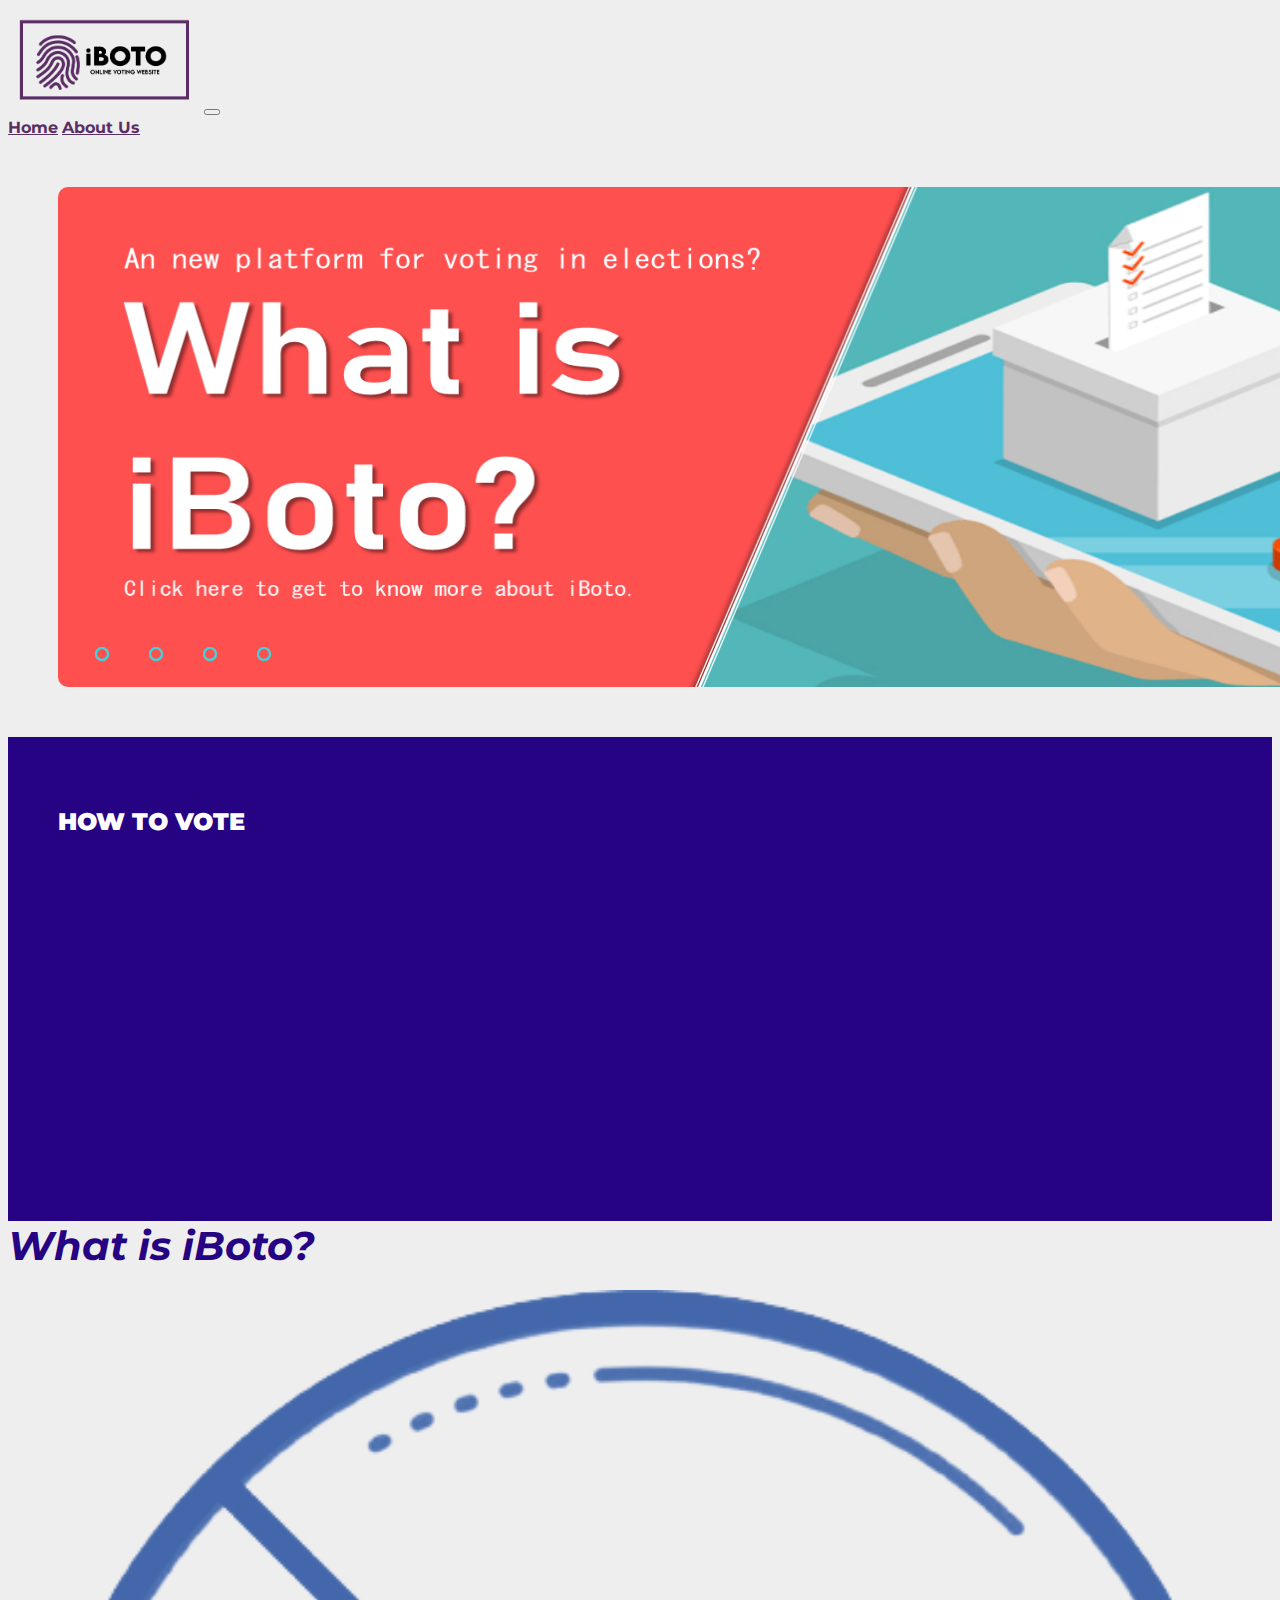
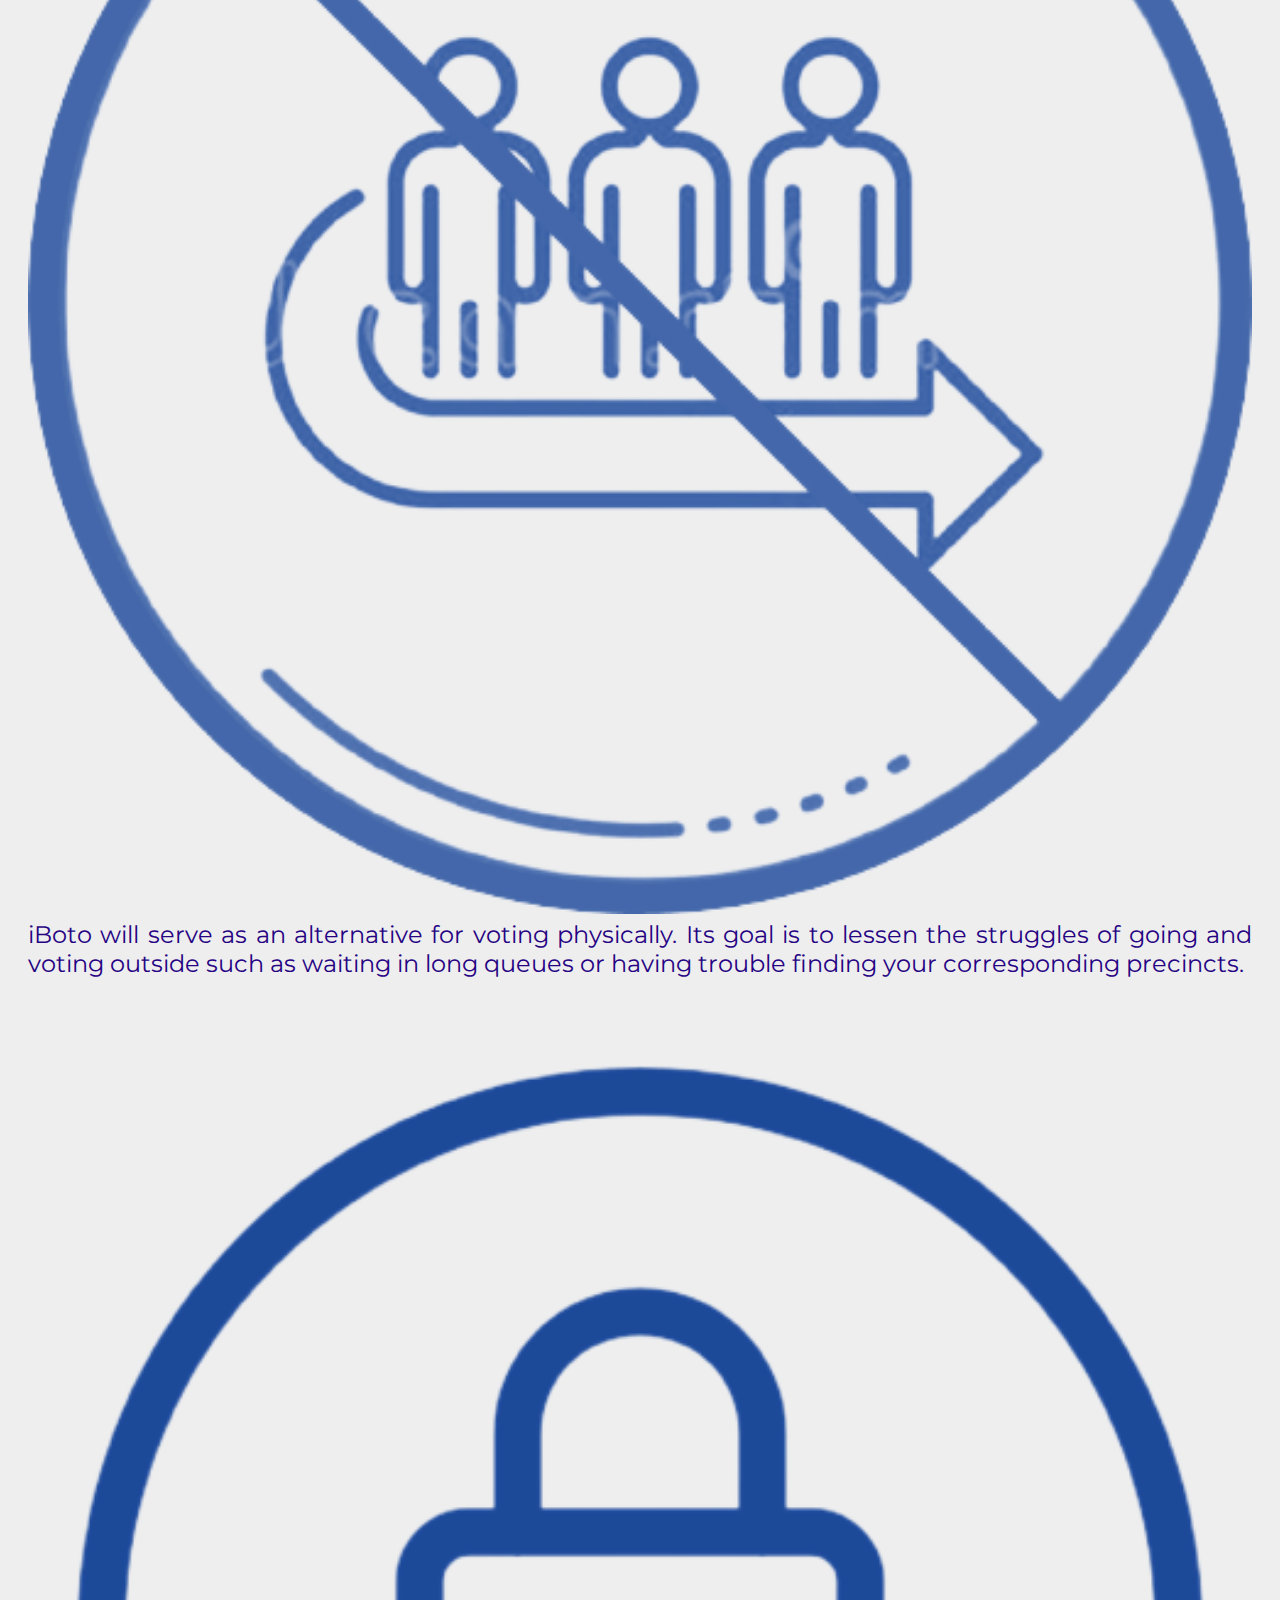
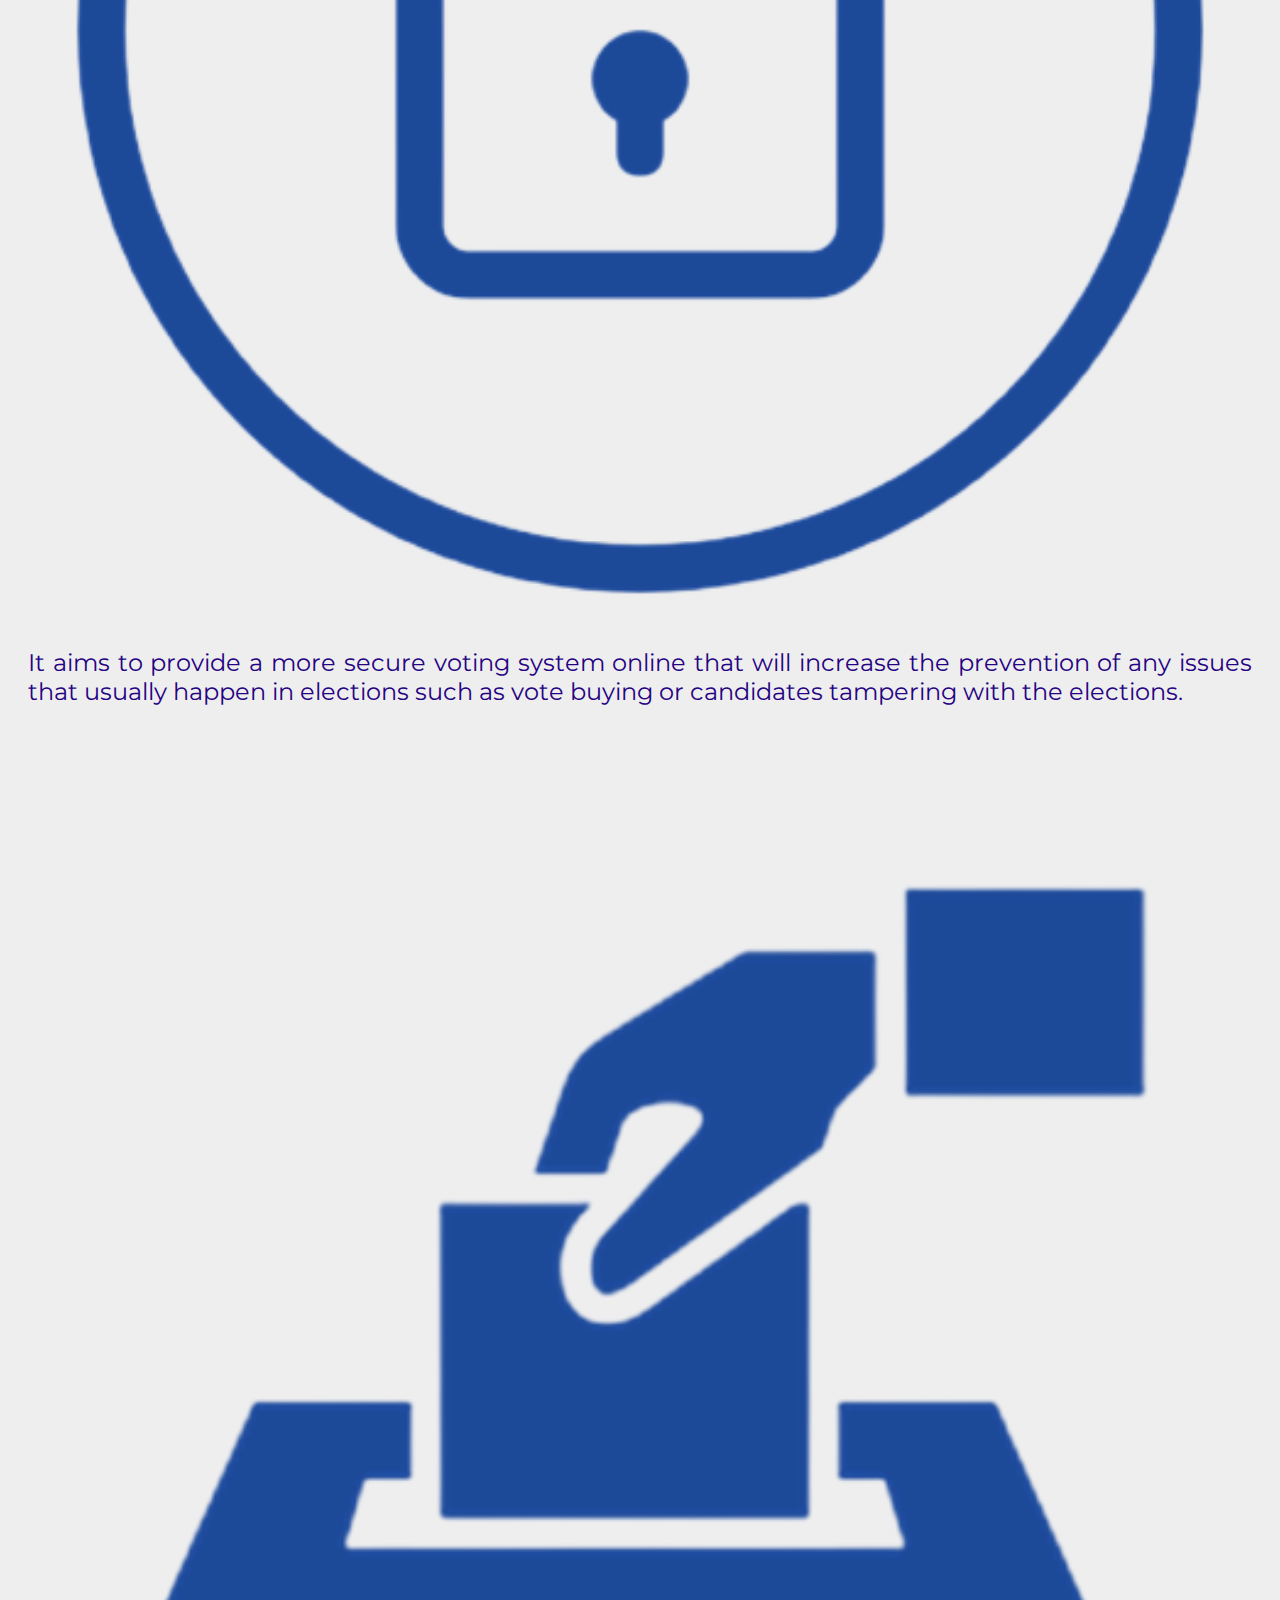
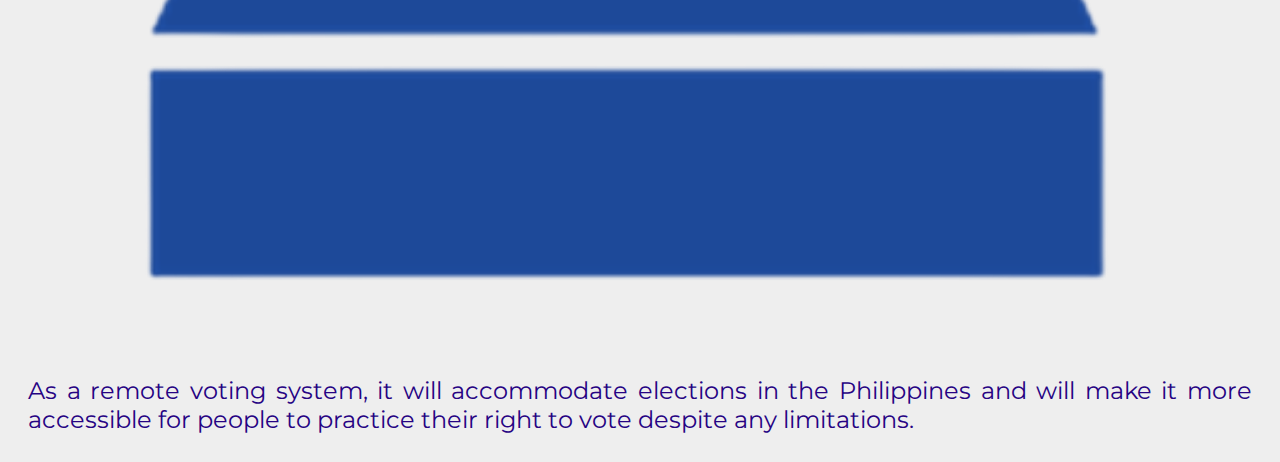
<file: index.html>
<!DOCTYPE html>
<html lang="en">
<head>
    <meta charset="UTF-8">
    <meta http-equiv="X-UA-Compatible" content="IE=edge">
    <meta name="viewport" content="width=device-width, initial-scale=1.0">
    <link href="https://cdn.jsdelivr.net/npm/bootstrap@5.0.0-beta2/dist/css/bootstrap.min.css" rel="stylesheet" integrity="sha384-BmbxuPwQa2lc/FVzBcNJ7UAyJxM6wuqIj61tLrc4wSX0szH/Ev+nYRRuWlolflfl" crossorigin="anonymous">
    <link rel="preconnect" href="https://fonts.gstatic.com">
    <link href="https://fonts.googleapis.com/css2?family=Montserrat:ital,wght@0,200;0,300;0,400;0,500;0,600;0,700;1,400&display=swap" rel="stylesheet"> 
    <link href="css/style.css" rel="stylesheet" type="text/css">
    <title>iBoto</title>
</head>
<link rel="icon" href="images/titleLogo.png">
<body class="">
    <div class="container-fluid sticky-top nav-container navigation">
        <div class="container">
            <nav class="navbar navbar-expand-md mt-3 navbar-light">
                <div class="container-fluid">
                    <a href="#" class="navbar-brand logo"><img src="images/logo.png" style="width: 2in;"alt=""></a>
                    <button class="navbar-toggler" type="button" data-bs-toggle="collapse" data-bs-target="#navbarNavAltMarkup" aria-controls="navbarNavAltMarkup" aria-expanded="false" aria-label="Toggle navigation">
                        <span class="navbar-toggler-icon"></span>
                    </button>
                    <div class="collapse navbar-collapse justify-content-md-end" id="navbarNavAltMarkup">
                        <div class="navbar-nav">
                            <a href="index.html" class="nav-link active"><b>Home</b></a>
                            <a href="aboutUs.html" class="nav-link"><b>About Us</b></a>
                        </div>
                    </div>
                </div>
            </nav>
        </div>
    </div>
    <div class="col-md-12">
    <div class = "slideshow">
    <div class="slider">
        <div class="slides">
            <input type="radio" name="radio-btn" id="radio1">
            <input type="radio" name="radio-btn" id="radio2">
            <input type="radio" name="radio-btn" id="radio3">
            <input type="radio" name="radio-btn" id="radio4">

            <div class="slide first">
                <a href="#iboto-info"> <img src="images/Slide1.png" alt=""></a>
            </div>
            <div class="slide">
                <a href="https://irehistro.comelec.gov.ph/cef1" target="_blank"> <img src="images/Slide2.png" alt=""> </a>
            </div>
            <div class="slide">
                 <a href="https://www.rappler.com/nation/elections/comelec-releases-calendar-of-activities-for-2022-elections" target="_blank">  <img src="images/Slide3.png" alt=""> </a>
            </div>
            <div class="slide">
                <img src="images/Slide4.png" alt="">
            </div>

            <div class="navigation-auto">
                <div class="auto-btn1"></div>
                <div class="auto-btn2"></div>
                <div class="auto-btn3"></div>
                <div class="auto-btn4"></div>
            </div>

            <div class="navigation-manual">
                <label for="radio1" class="manual-btn"></label>
                <label for="radio2" class="manual-btn"></label>
                <label for="radio3" class="manual-btn"></label>
                <label for="radio4" class="manual-btn"></label>
            </div>
        </div>
    </div>
    </div>
    </div>

    <script type="text/javascript">
        var counter = 1;
        setInterval(function(){
            document.getElementById('radio' + counter).checked = true;
            counter++;
            if(counter > 4){
                counter = 1;
            }
        }, 5000);
    </script>
    <div class="container-vote">
        <div class="row mt-5">
            <div class="col-md-12 mb-4">
                <h2 class="text-center" style="color: white;"><b>HOW TO VOTE</b></h2>
            </div>
        </div>
        <div class="row mb-5">
            <div class="col-md-3">
                <div class="card p-3 mb-3">
                    <div class="card-body">
                        <h3 class="card-title">Register to vote.</h3>
                        <p class="card-text">
                            Register to vote through the Comelec then create an account and iBoto will verify if you are a registered voter.
                        </p>
                    </div>
                </div>
            </div>
            <div class="col-md-3">
                <div class="card p-3 mb-3">
                    <div class="card-body">
                        <h3 class="card-title">Check elections.</h3>
                        <p class="card-text">
                            Once you created an account, login and iBoto will show the available elections in your area or nationwide.
                        </p>
                    </div>
                </div>
            </div>
            <div class="col-md-3">
                <div class="card p-3 mb-3">
                    <div class="card-body">
                        <h3 class="card-title">Choose candidates.</h3>
                        <p class="card-text">
                            The online ballots are divided by positions of candidates and their respective platforms can also be viewed.
                    </div>
                </div>
            </div>
         <div class="col-md-3">
                <div class="card p-3 mb-3">
                    <div class="card-body">
                        <h3 class="card-title">Cast your vote.</h3>
                        <p class="card-text">
                            After filling out your ballot, iBoto will let you review your ballot for the second time. If sure with the candidates, then cast your vote.
                    </div>
                </div>
         </div>
         </div>
    </div>
    <div id="iboto-info"></div>
    <div class="container mt-5">
        <div class ="under">
        <div class = "row tryTitle">
           <div class="col-md-12 mb-3">What is iBoto?</div>
        </div>
        <div class = "row tryInfo">
            <div class="col-md-2 symbol"><img src="images/noQueue.png" style="width: 100%;"alt=""></div>
            <div class="col-md-10 mt-3">iBoto will serve as an alternative for voting physically. Its goal is to lessen the struggles of going and voting outside such as waiting in long queues or having trouble finding your corresponding precincts.</div>
        </div>
        <div class = "row tryInfo">
            <div class="col-md-2 symbol"><img src="images/secure.png" style="width: 100%;"alt=""></div>
            <div class="col-md-10 mt-3">It aims to provide a more secure voting system online that will increase the prevention of any issues that usually happen in elections such as vote buying or candidates tampering with the elections.</div>
        </div> 
        <div class = "row tryInfo">
            <div class="col-md-2 symbol"><img src="images/election.png" style="width: 100%;"alt=""></div>
            <div class="col-md-10 mt-3">As a remote voting system, it will accommodate elections in the Philippines and will make it more accessible for people to practice their right to vote despite any limitations.</div>
        </div>
        <div class ="under">
    </div>

    <script src="https://cdn.jsdelivr.net/npm/bootstrap@5.0.0-beta2/dist/js/bootstrap.bundle.min.js" integrity="sha384-b5kHyXgcpbZJO/tY9Ul7kGkf1S0CWuKcCD38l8YkeH8z8QjE0GmW1gYU5S9FOnJ0" crossorigin="anonymous"></script>
    <script src="https://code.jquery.com/jquery-3.6.0.js" integrity="sha256-H+K7U5CnXl1h5ywQfKtSj8PCmoN9aaq30gDh27Xc0jk=" crossorigin="anonymous"></script>
    <script src="js/script.js" type="text/javascript"></script>
</body>
</html>
</file>
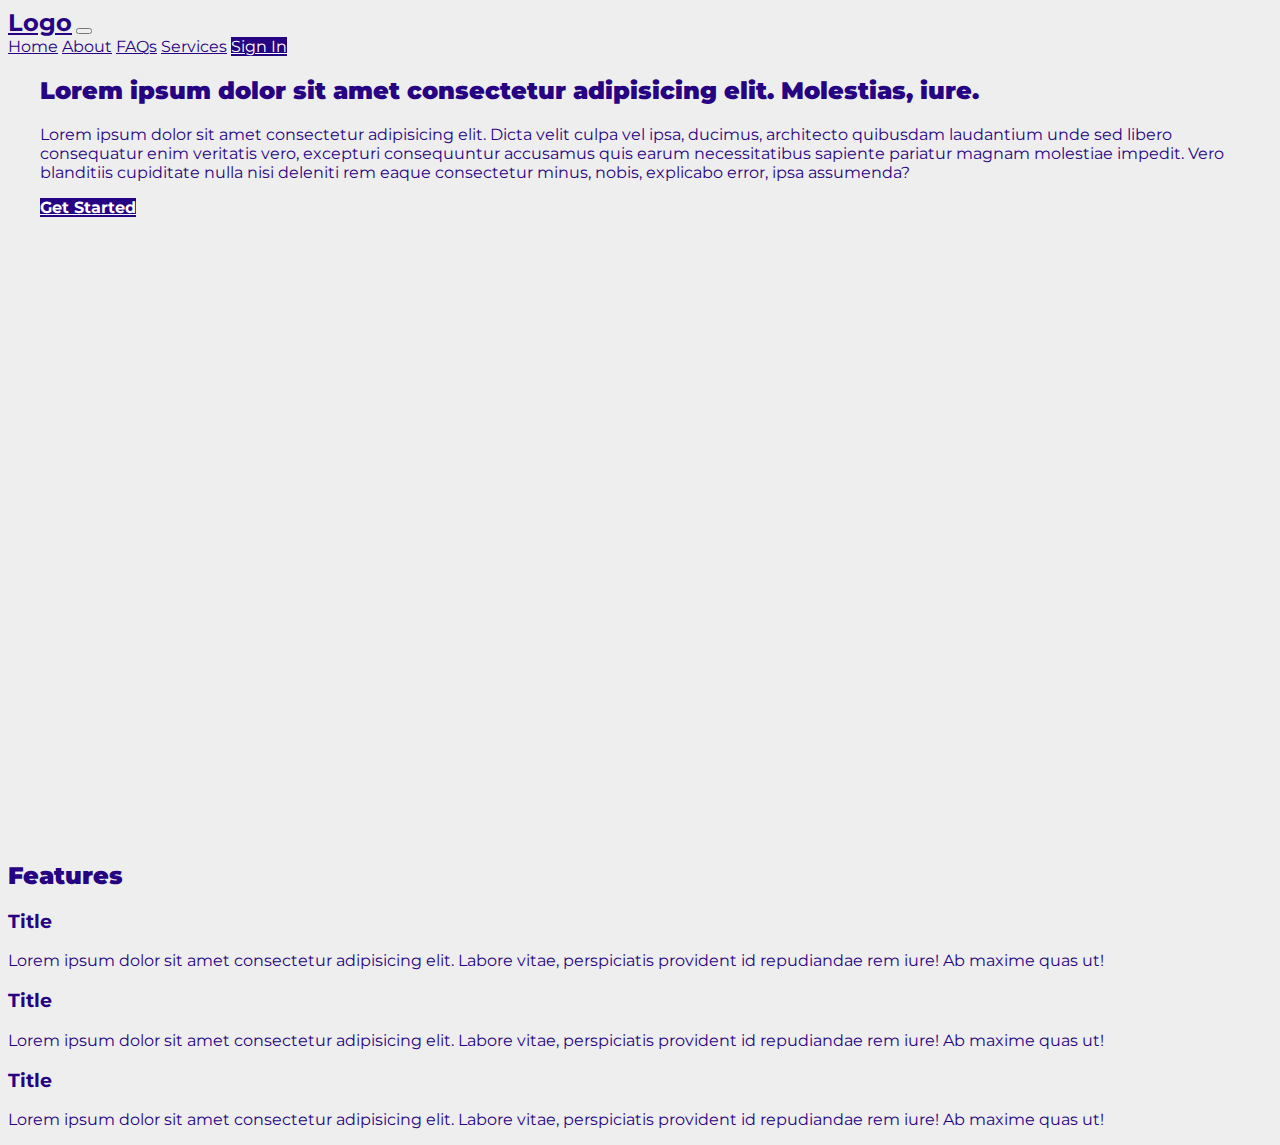
<file: evoting site/index.html>
<!DOCTYPE html>
<html lang="en">
<head>
    <meta charset="UTF-8">
    <meta http-equiv="X-UA-Compatible" content="IE=edge">
    <meta name="viewport" content="width=device-width, initial-scale=1.0">
    <link href="https://cdn.jsdelivr.net/npm/bootstrap@5.0.0-beta2/dist/css/bootstrap.min.css" rel="stylesheet" integrity="sha384-BmbxuPwQa2lc/FVzBcNJ7UAyJxM6wuqIj61tLrc4wSX0szH/Ev+nYRRuWlolflfl" crossorigin="anonymous">
    <link rel="preconnect" href="https://fonts.gstatic.com">
    <link href="https://fonts.googleapis.com/css2?family=Montserrat:ital,wght@0,200;0,300;0,400;0,500;0,600;0,700;1,400&display=swap" rel="stylesheet"> 
    <link href="css/index.css" rel="stylesheet" type="text/css">
    <title>E Voting Site</title>
</head>
<body class="">
    <div class="container-fluid sticky-top nav-container navigation">
        <div class="container">
            <nav class="navbar navbar-expand-md mt-3 navbar-light">
                <div class="container-fluid">
                    <a href="#" class="navbar-brand logo"><b>Logo</b></a>
                    <button class="navbar-toggler" type="button" data-bs-toggle="collapse" data-bs-target="#navbarNavAltMarkup" aria-controls="navbarNavAltMarkup" aria-expanded="false" aria-label="Toggle navigation">
                        <span class="navbar-toggler-icon"></span>
                    </button>
                    <div class="collapse navbar-collapse justify-content-md-end" id="navbarNavAltMarkup">
                        <div class="navbar-nav">
                            <a href="#" class="nav-link active">Home</a>
                            <a href="#" class="nav-link">About</a>
                            <a href="#" class="nav-link">FAQs</a>
                            <a href="#" class="nav-link">Services</a>
                            <a href="signin.html" class="btn sign-in-btn mt-xs-3 mb-xs-3 mt-md-0 mb-md-0">Sign In</a>
                        </div>
                    </div>
                </div>
            </nav>
        </div>
    </div>
    <div class="container">
        <div class="row content flex-column justify-content-center">
            <div class="col-md-7 col-sm-12 pt-5 pb-5">
                <h2 class="text-dark"><b>Lorem ipsum dolor sit amet consectetur adipisicing elit. Molestias, iure.</b></h2>
                <p class="text-dark">
                    Lorem ipsum dolor sit amet consectetur adipisicing elit. Dicta velit culpa vel 
                    ipsa, ducimus, architecto quibusdam laudantium unde sed libero consequatur enim 
                    veritatis vero, excepturi consequuntur accusamus quis earum necessitatibus sapiente pariatur 
                    magnam molestiae impedit. Vero blanditiis cupiditate nulla nisi deleniti rem eaque consectetur 
                    minus, nobis, explicabo error, ipsa assumenda?
                </p>
                <a href="#" class="btn pl-3 pr-3"><b>Get Started</b></a>
            </div>
        </div>
        <div class="row mt-5">
            <div class="col-md-12 mb-4">
                <h2 class="text-center"><b>Features</b></h2>
            </div>
        </div>
        <div class="row mb-5">
            <div class="col-md-4">
                <div class="card p-3 mb-3">
                    <div class="card-body">
                        <h3 class="card-title">Title</h3>
                        <p class="card-text">
                            Lorem ipsum dolor sit amet consectetur adipisicing elit.
                            Labore vitae, perspiciatis provident id repudiandae rem iure! Ab maxime quas ut!
                        </p>
                    </div>
                </div>
            </div>
            <div class="col-md-4">
                <div class="card p-3 mb-3">
                    <div class="card-body">
                        <h3 class="card-title">Title</h3>
                        <p class="card-text">
                            Lorem ipsum dolor sit amet consectetur adipisicing elit.
                            Labore vitae, perspiciatis provident id repudiandae rem iure! Ab maxime quas ut!
                        </p>
                    </div>
                </div>
            </div>
            <div class="col-md-4">
                <div class="card p-3 mb-3">
                    <div class="card-body">
                        <h3 class="card-title">Title</h3>
                        <p class="card-text">
                            Lorem ipsum dolor sit amet consectetur adipisicing elit.
                            Labore vitae, perspiciatis provident id repudiandae rem iure! Ab maxime quas ut!
                        </p>
                    </div>
                </div>
            </div>
        </div>
    </div>
    <script src="https://code.jquery.com/jquery-3.6.0.js" integrity="sha256-H+K7U5CnXl1h5ywQfKtSj8PCmoN9aaq30gDh27Xc0jk=" crossorigin="anonymous"></script>
    <script src="https://cdn.jsdelivr.net/npm/bootstrap@5.0.0-beta2/dist/js/bootstrap.bundle.min.js" integrity="sha384-b5kHyXgcpbZJO/tY9Ul7kGkf1S0CWuKcCD38l8YkeH8z8QjE0GmW1gYU5S9FOnJ0" crossorigin="anonymous"></script>
    <script src="js/index.js" type="text/javascript"></script>
</body>
</html>
</file>
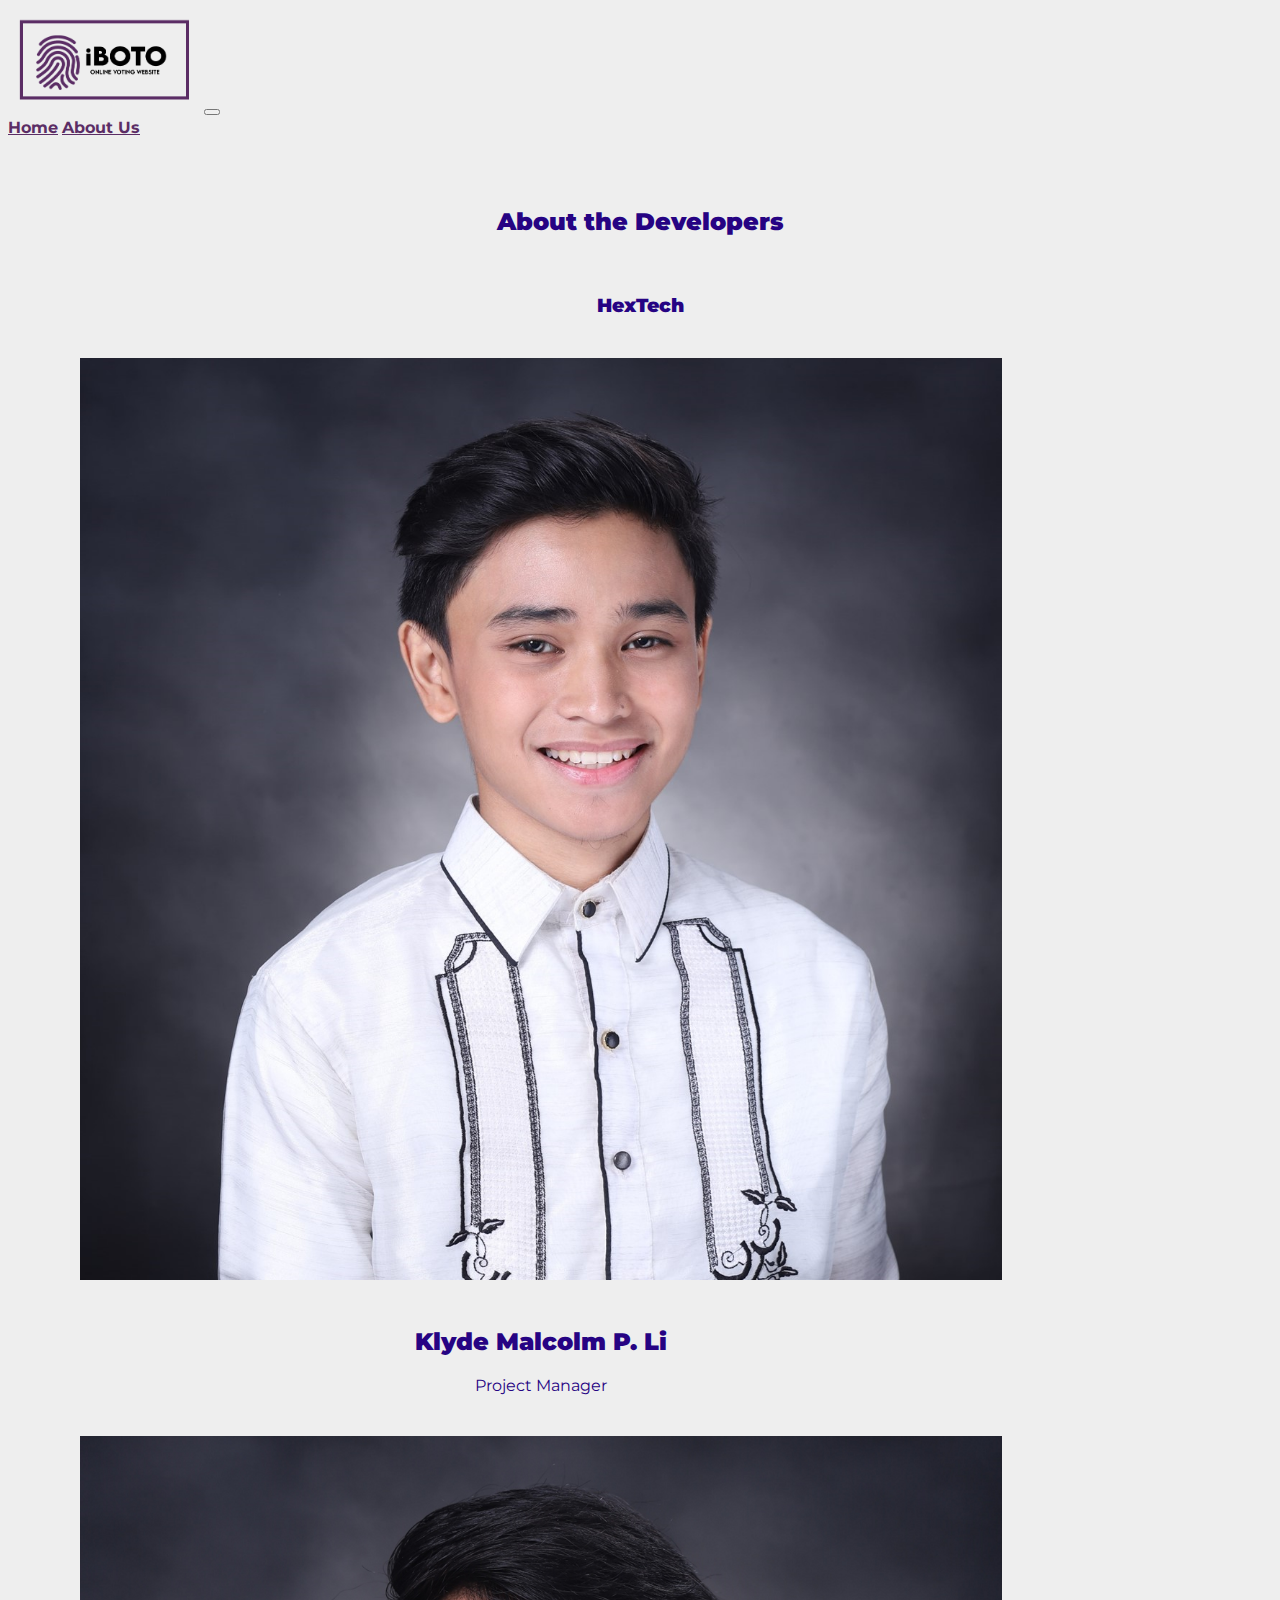
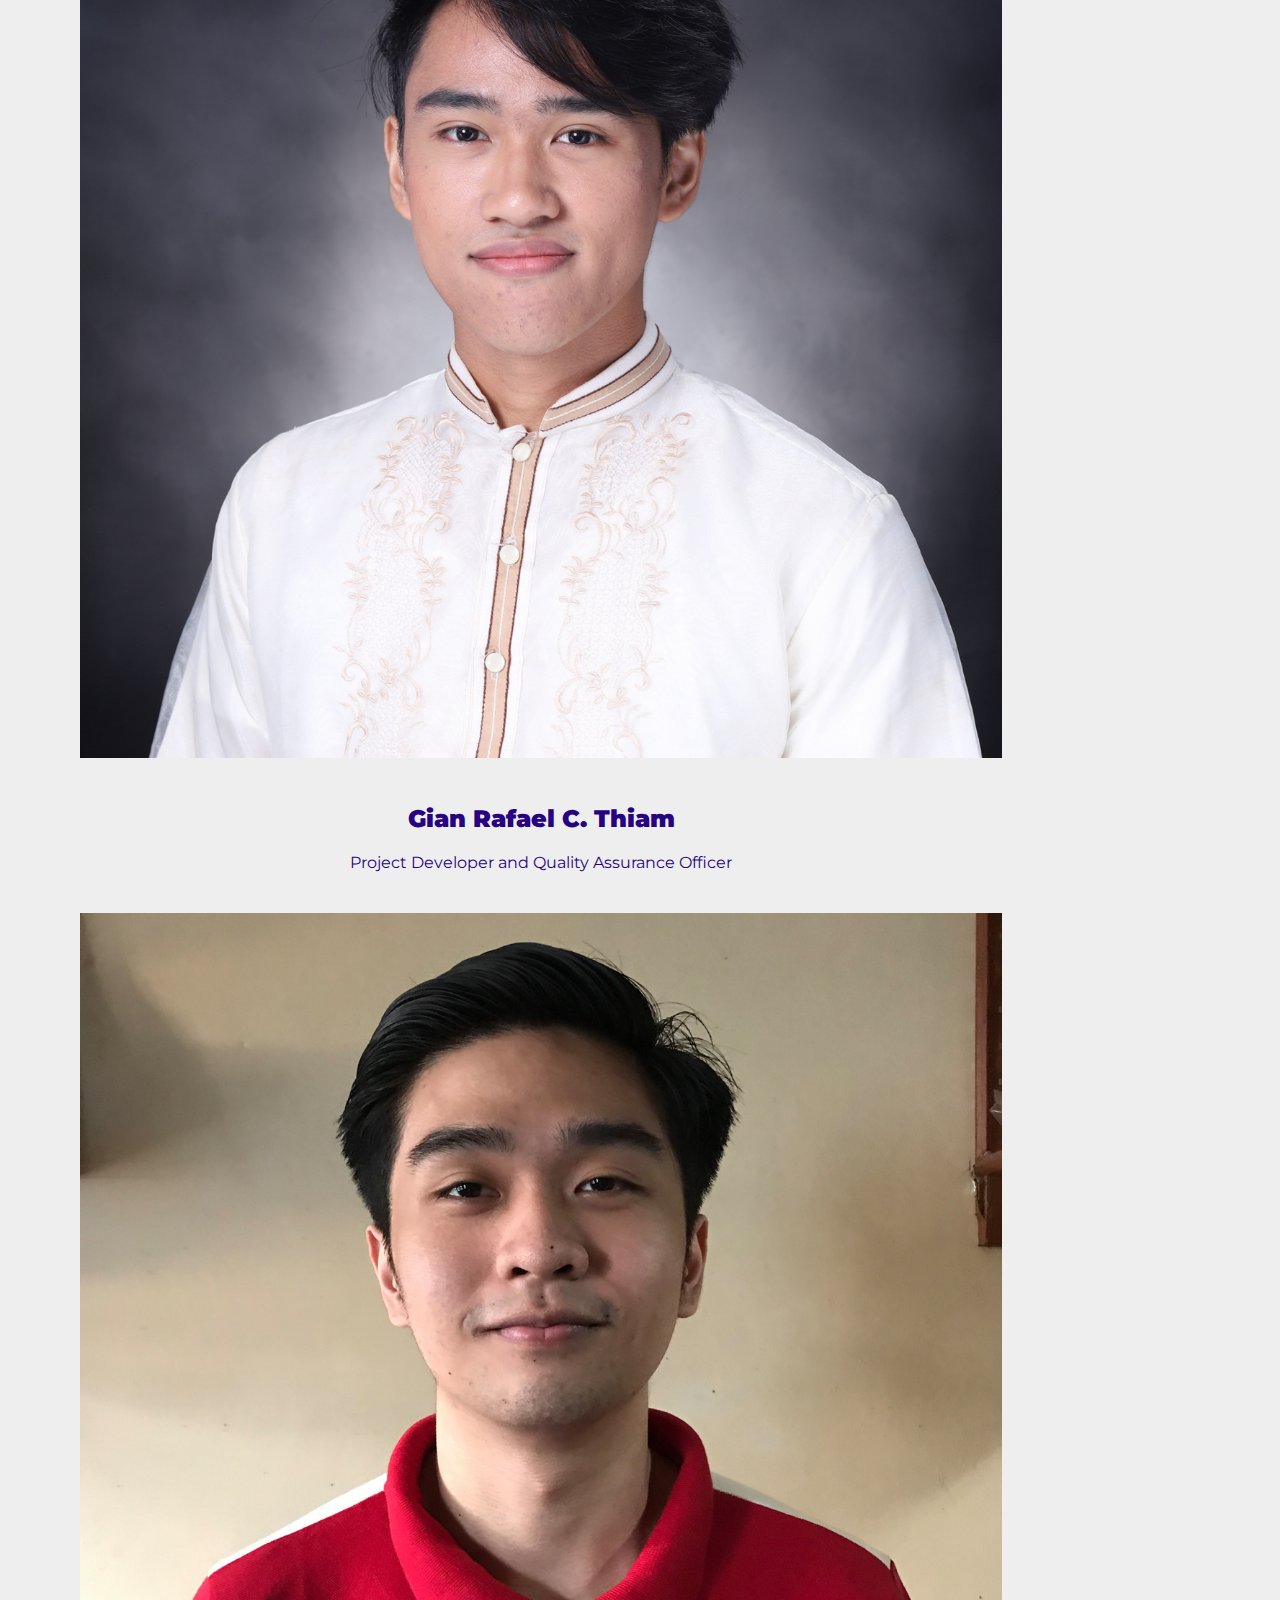
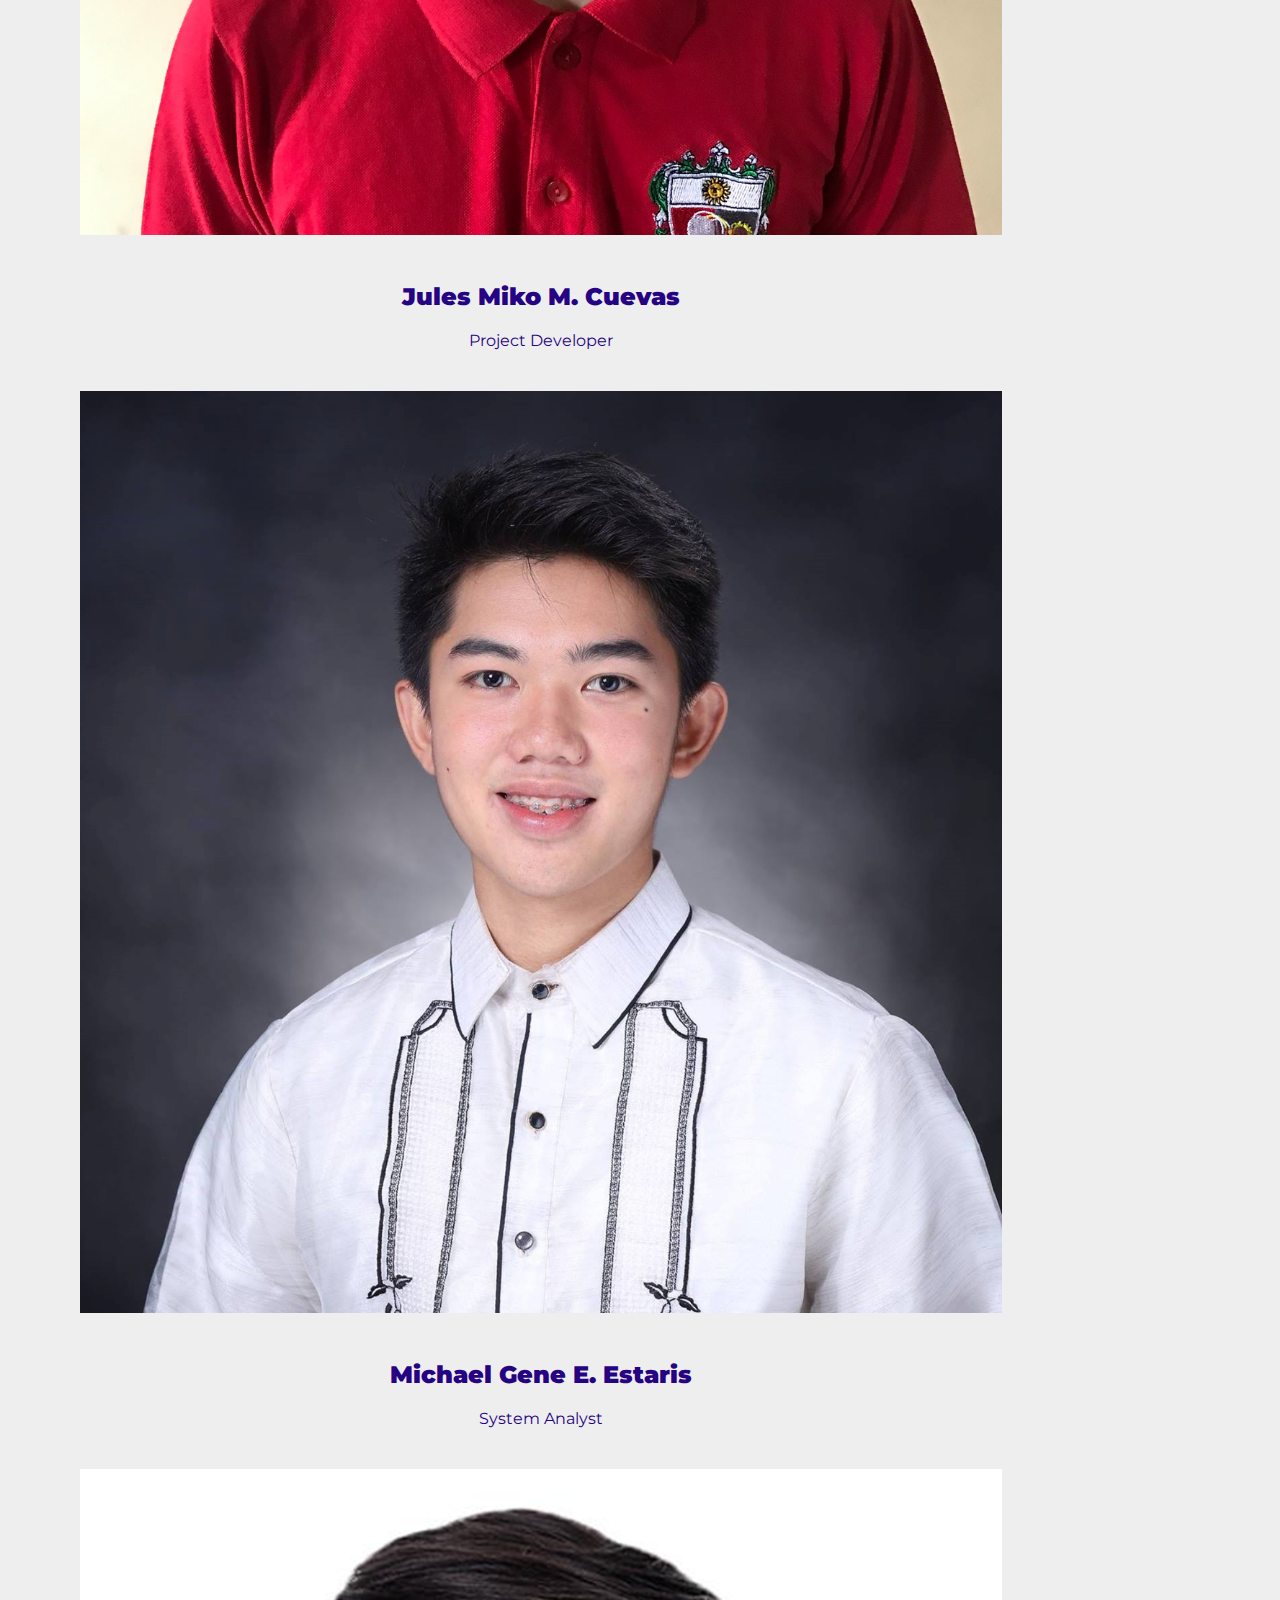
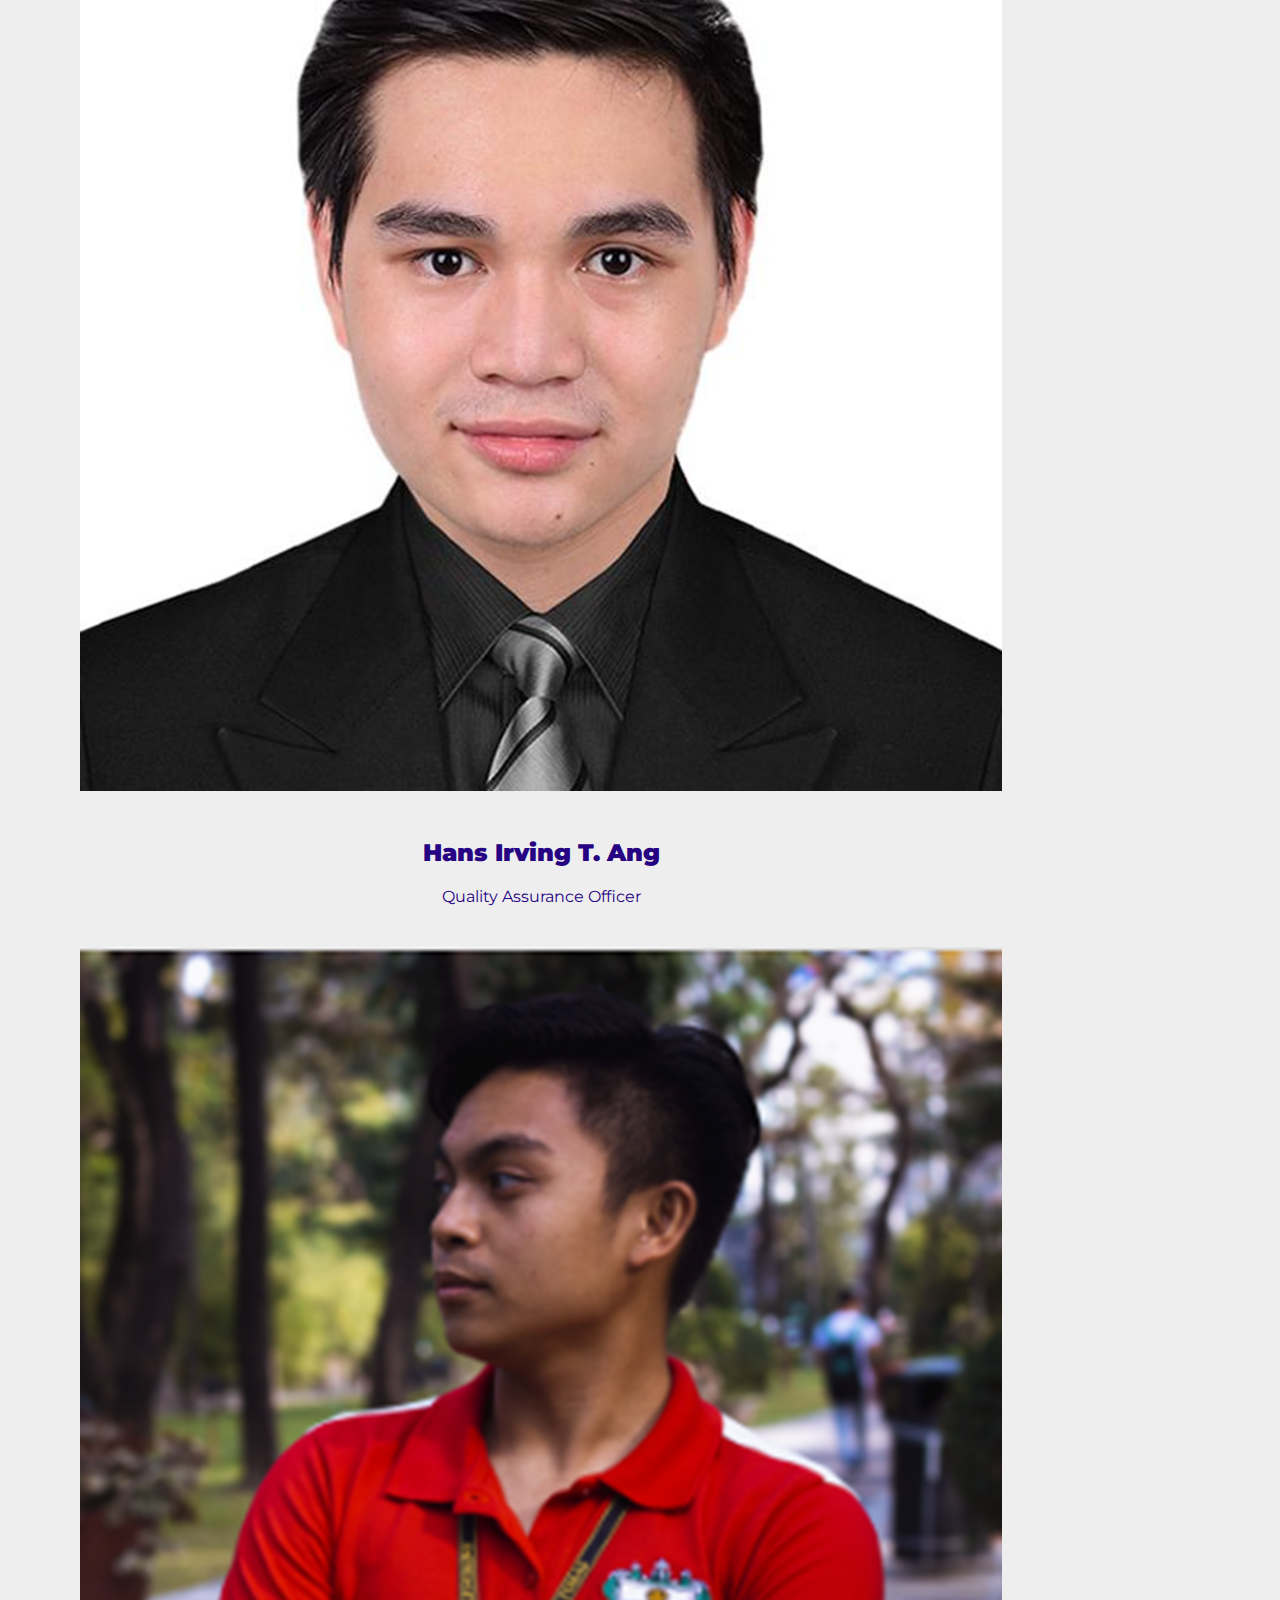
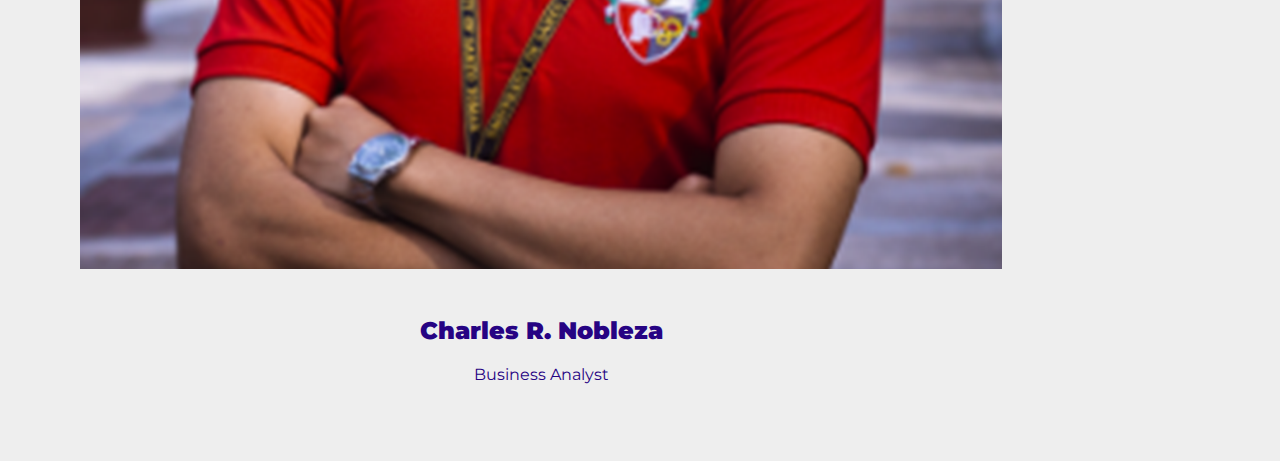
<file: aboutUs.html>
<!DOCTYPE html>
<html lang="en">
<head>
    <meta charset="UTF-8">
    <meta http-equiv="X-UA-Compatible" content="IE=edge">
    <meta name="viewport" content="width=device-width, initial-scale=1.0">
    <link href="https://cdn.jsdelivr.net/npm/bootstrap@5.0.0-beta2/dist/css/bootstrap.min.css" rel="stylesheet" integrity="sha384-BmbxuPwQa2lc/FVzBcNJ7UAyJxM6wuqIj61tLrc4wSX0szH/Ev+nYRRuWlolflfl" crossorigin="anonymous">
    <link rel="preconnect" href="https://fonts.gstatic.com">
    <link href="https://fonts.googleapis.com/css2?family=Montserrat:ital,wght@0,200;0,300;0,400;0,500;0,600;0,700;1,400&display=swap" rel="stylesheet"> 
    <link href="css/style.css" rel="stylesheet" type="text/css">
    <title>iBoto</title>
</head>
<link rel="icon" href="images/titleLogo.png">
<body class="">
    <div class="container-fluid sticky-top nav-container navigation">
        <div class="container">
            <nav class="navbar navbar-expand-md mt-3 navbar-light">
                <div class="container-fluid">
                    <a href="index.html" class="navbar-brand logo"><img src="images/logo.png" style="width: 2in;"alt=""></a>
                    <button class="navbar-toggler" type="button" data-bs-toggle="collapse" data-bs-target="#navbarNavAltMarkup" aria-controls="navbarNavAltMarkup" aria-expanded="false" aria-label="Toggle navigation">
                        <span class="navbar-toggler-icon"></span>
                    </button>
                    <div class="collapse navbar-collapse justify-content-md-end" id="navbarNavAltMarkup">
                        <div class="navbar-nav">
                            <a href="index.html" class="nav-link active"><b>Home</b></a>
                            <a href="#" class="nav-link"><b>About Us</b></a>
                        </div>
                    </div>
                </div>
            </nav>
        </div>
    </div>
   
   <div class="container-aboutUs">
        <div class="row mt-1">
            <div class="col-md-12 mb-4">
                <h2 class="text-center"><b>About the Developers</b></h2>
                <br>
                <h3 class="text-center"><b>HexTech</b></h3>
            </div>
        </div>
        <div class="row mb-5">
            <div class="col-md-4">
                <div class="card p-3 mb-12">
                    <table style="text-align: center;">
                        <tr>
                            <td class="pic"><img src="images/aboutUs/klyde.png" style="width: 100%;"alt=""></td>
                        </tr>
                        <tr>
                            <td style="width: 10in;">
                                <p><h2><b>Klyde Malcolm P. Li</b></h2></p>
                                <p>Project Manager</p>
                            </td>
                        </tr>
                    </table>
                </div>
            </div>

            <div class="col-md-4">
                <div class="card p-3 mb-12">
                    <table style="text-align: center;">
                        <tr>
                            <td class="pic"><img src="images/aboutUs/gian.png" style="width: 100%;"alt=""></td>
                        </tr>
                        <tr>
                            <td style="width: 10in;">
                                <p><h2><b>Gian Rafael C. Thiam</b></h2></p>
                                <p>Project Developer and Quality Assurance Officer</p>
                            </td>
                        </tr>
                    </table>
                </div>
            </div>

            <div class="col-md-4">
                <div class="card p-3 mb-12">
                    <table style="text-align: center;">
                        <tr>
                            <td class="pic"><img src="images/aboutUs/miko.png" style="width: 100%;"alt=""></td>
                        </tr>
                        <tr>
                            <td style="width: 10in;">
                                <p><h2><b>Jules Miko M. Cuevas</b></h2></p>
                                <p>Project Developer</p>
                            </td>
                        </tr>
                    </table>
                </div>
            </div>
         </div>

        <div class="row mb-3">
            <div class="col-md-4">
                <div class="card p-3 mb-12 mr-12">
                    <table style="text-align: center;">
                        <tr>
                            <td class="pic"><img src="images/aboutUs/mic.png" style="width: 100%;"alt=""></td>
                        </tr>
                        <tr>
                            <td style="width: 10in;">
                                <p><h2><b>Michael Gene E. Estaris</b></h2></p>
                                <p>System Analyst</p>
                            </td>
                        </tr>
                    </table>
                </div>
            </div>

            <div class="col-md-4">
                <div class="card p-3 mb-12 mr-12">
                    <table style="text-align: center;">
                        <tr>
                            <td class="pic"><img src="images/aboutUs/hans.png" style="width: 100%;"alt=""></td>
                        </tr>
                        <tr>
                            <td style="width: 10in;">
                                <p><h2><b>Hans Irving T. Ang</b></h2></p>
                                <p>Quality Assurance Officer</p>
                            </td>
                        </tr>
                    </table>
                </div>
            </div>

            <div class="col-md-4">
                <div class="card p-3 mb-12">
                    <table style="text-align: center;">
                        <tr>
                            <td class="pic"><img src="images/aboutUs/charles.png" style="width: 100%;"alt=""></td>
                        </tr>
                        <tr>
                            <td style="width: 10in;">
                                <p><h2><b>Charles R. Nobleza</b></h2></p>
                                <p>Business Analyst</p>
                            </td>
                        </tr>
                    </table>
                </div>
            </div>

    </div>

    <script src="https://cdn.jsdelivr.net/npm/bootstrap@5.0.0-beta2/dist/js/bootstrap.bundle.min.js" integrity="sha384-b5kHyXgcpbZJO/tY9Ul7kGkf1S0CWuKcCD38l8YkeH8z8QjE0GmW1gYU5S9FOnJ0" crossorigin="anonymous"></script>
    <script src="https://code.jquery.com/jquery-3.6.0.js" integrity="sha256-H+K7U5CnXl1h5ywQfKtSj8PCmoN9aaq30gDh27Xc0jk=" crossorigin="anonymous"></script>
    <script src="js/script.js" type="text/javascript"></script>
</body>
</html>
</file>
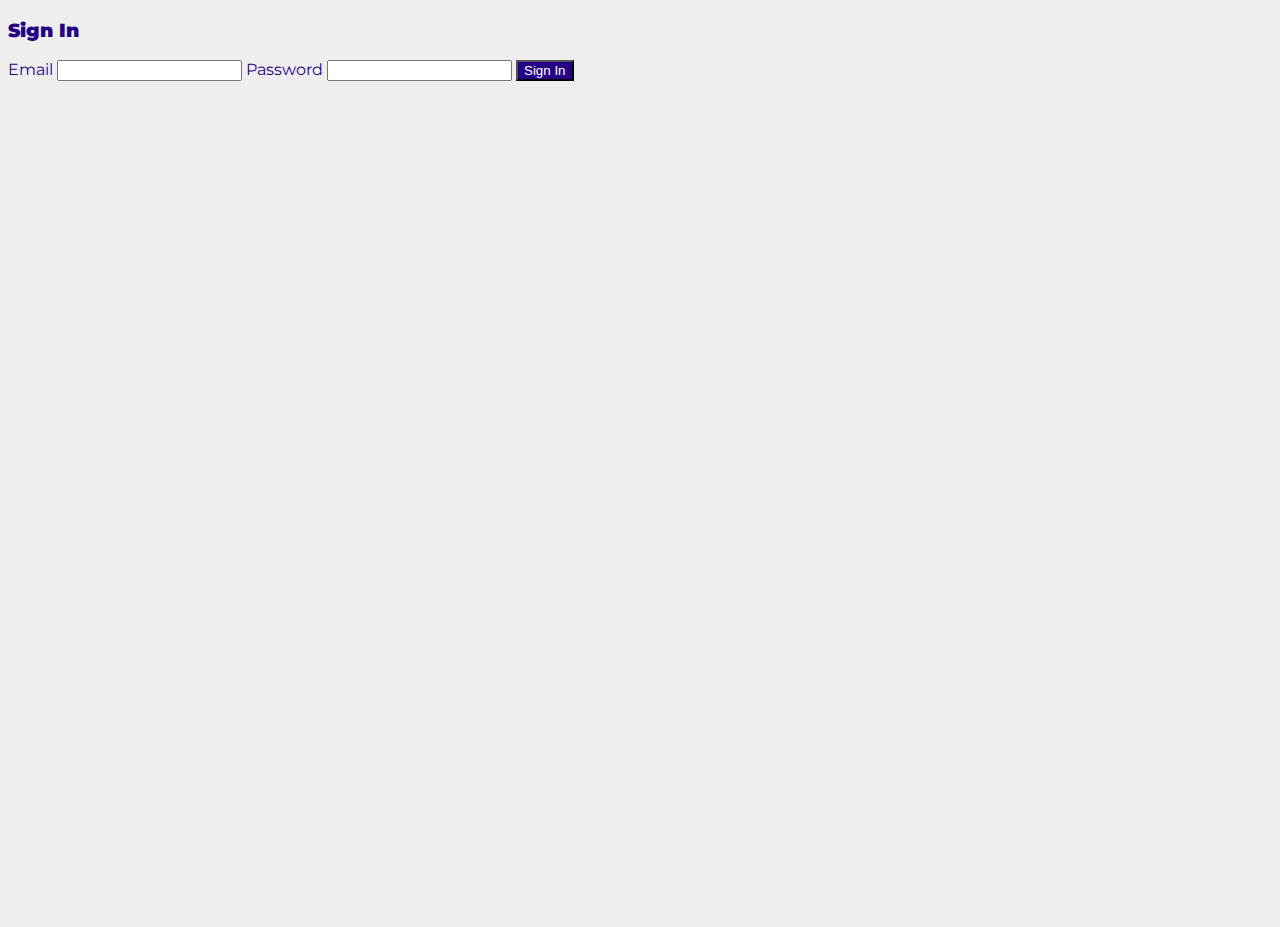
<file: signin.html>
<!DOCTYPE html>
<html lang="en">
<head>
    <meta charset="UTF-8">
    <meta http-equiv="X-UA-Compatible" content="IE=edge">
    <meta name="viewport" content="width=device-width, initial-scale=1.0">
    <link href="https://cdn.jsdelivr.net/npm/bootstrap@5.0.0-beta2/dist/css/bootstrap.min.css" rel="stylesheet" integrity="sha384-BmbxuPwQa2lc/FVzBcNJ7UAyJxM6wuqIj61tLrc4wSX0szH/Ev+nYRRuWlolflfl" crossorigin="anonymous">
    <link rel="preconnect" href="https://fonts.gstatic.com">
    <link href="https://fonts.googleapis.com/css2?family=Montserrat:ital,wght@0,200;0,300;0,400;0,500;0,600;0,700;1,400&display=swap" rel="stylesheet"> 
    <link href="css/style.css" rel="stylesheet" type="text/css">
    <title>Sign In</title>
    <style>
        .container-fluid {
            height: 100vh;
        }
    </style>
</head>
<body>
    <div class="container-fluid d-flex flex-column justify-content-center align-items-center">
        <form action="" class="align-self-stretch align-self-md-center p-3 pb-5">
            <h3 class="text-center mb-3"><b>Sign In</b></h3>
            <label for="emailField">Email</label>
            <input type="text" name="email" id="emailField" class="form-control mb-3"/>
            <label for="passField">Password</label>
            <input type="password" name="password" id="passField" class="form-control mb-3"/>
            <input type="submit" name="submit" value="Sign In" class="btn w-100" />
        </form>
    </div>
</body>
</html>
</file>
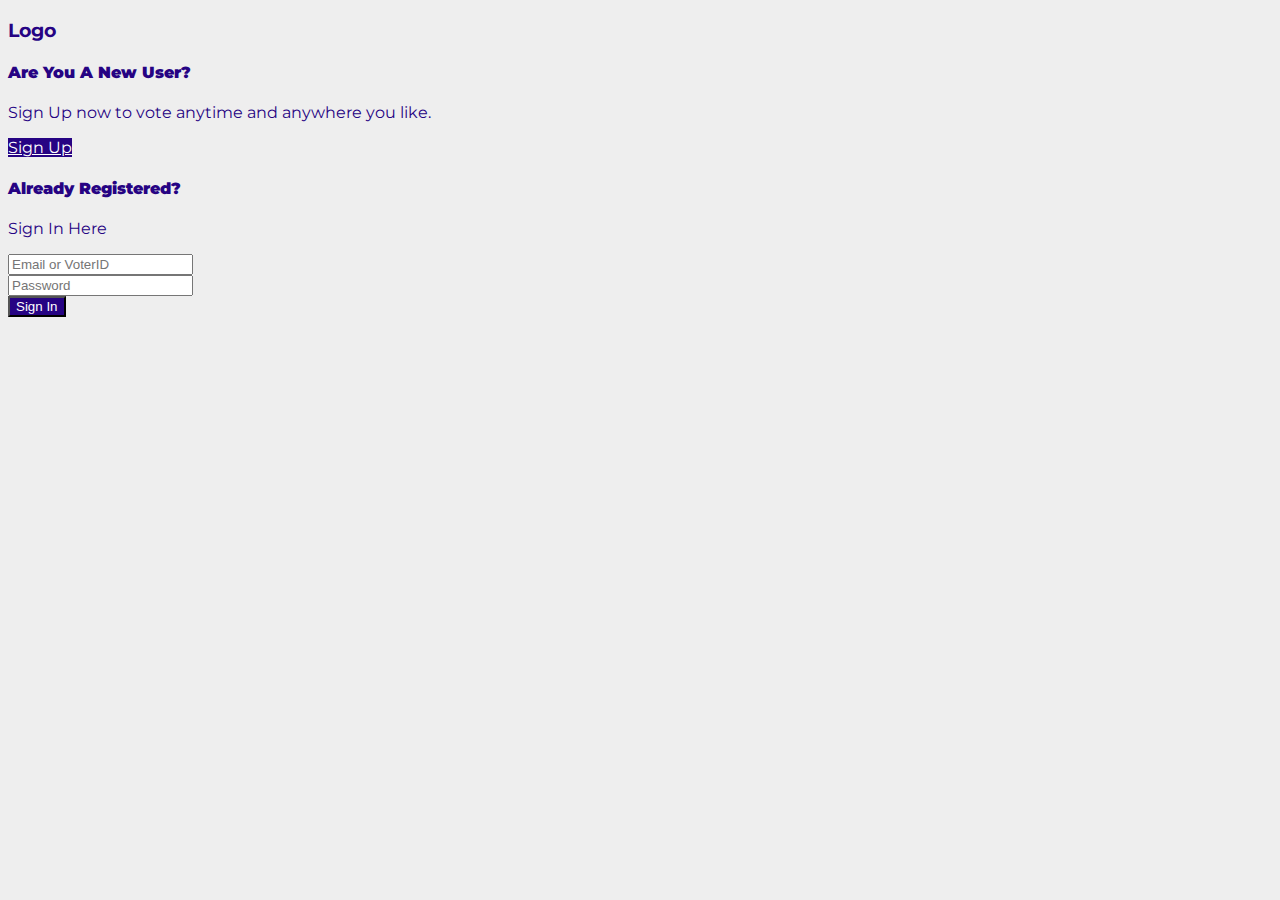
<file: evoting site/home.html>
<!DOCTYPE html>
<html lang="en">
<head>
    <meta charset="UTF-8">
    <meta http-equiv="X-UA-Compatible" content="IE=edge">
    <meta name="viewport" content="width=device-width, initial-scale=1.0">
    <link href="https://cdn.jsdelivr.net/npm/bootstrap@5.0.0-beta2/dist/css/bootstrap.min.css" rel="stylesheet" integrity="sha384-BmbxuPwQa2lc/FVzBcNJ7UAyJxM6wuqIj61tLrc4wSX0szH/Ev+nYRRuWlolflfl" crossorigin="anonymous">
    <link rel="preconnect" href="https://fonts.gstatic.com">
    <link href="https://fonts.googleapis.com/css2?family=Montserrat:ital,wght@0,200;0,300;0,400;0,500;0,600;0,700;1,400&display=swap" rel="stylesheet"> 
    <title>E Voting Site</title>
    <link rel="stylesheet" href="css/index.css">
</head>
<body>
    <div class="container mt-3 px-4 px-md-0">
        <div class="row my-4">
            <h3>Logo</h3>
        </div>
        <div class="row px-0 px-md-3">
            <div class="col-12 col-md-6 my-2 my-md-0">
                <div class="card">
                    <div class="card-body">
                        <h4 class="card-title"><b>Are You A New User?</b></h4>
                        <p class="card-text text-dark">
                            Sign Up now to vote anytime and anywhere you like.
                        </p>
                        <a href="register.html" class="btn btn-primary">Sign Up</a>
                    </div>
                </div>
            </div>
            <div class="col-md-2"></div>
            <div class="col-12 col-md-4 my-4 my-md-0">
                <div class="card">
                    <div class="card-body">
                        <h4 class="card-title"><b>Already Registered?</b></h4>
                        <p class="card-text text-dark">
                            Sign In Here
                        </p>
                        <form action="user.html" method="GET">
                            <div class="form-group my-3">
                                <input type="text" name="id" id="" class="form-control" placeholder="Email or VoterID" autocomplete="off">
                            </div>
                            <div class="form-group my-3">
                                <input type="password" name="password" id="" class="form-control" placeholder="Password">
                            </div>
                            <input type="submit" class="btn btn-primary w-100" value="Sign In">
                        </form>
                    </div>
                </div>
            </div>
        </div>
    </div>
    <script src="https://code.jquery.com/jquery-3.6.0.js" integrity="sha256-H+K7U5CnXl1h5ywQfKtSj8PCmoN9aaq30gDh27Xc0jk=" crossorigin="anonymous"></script>
    <script src="https://cdn.jsdelivr.net/npm/bootstrap@5.0.0-beta2/dist/js/bootstrap.bundle.min.js" integrity="sha384-b5kHyXgcpbZJO/tY9Ul7kGkf1S0CWuKcCD38l8YkeH8z8QjE0GmW1gYU5S9FOnJ0" crossorigin="anonymous"></script>
</body>
</file>
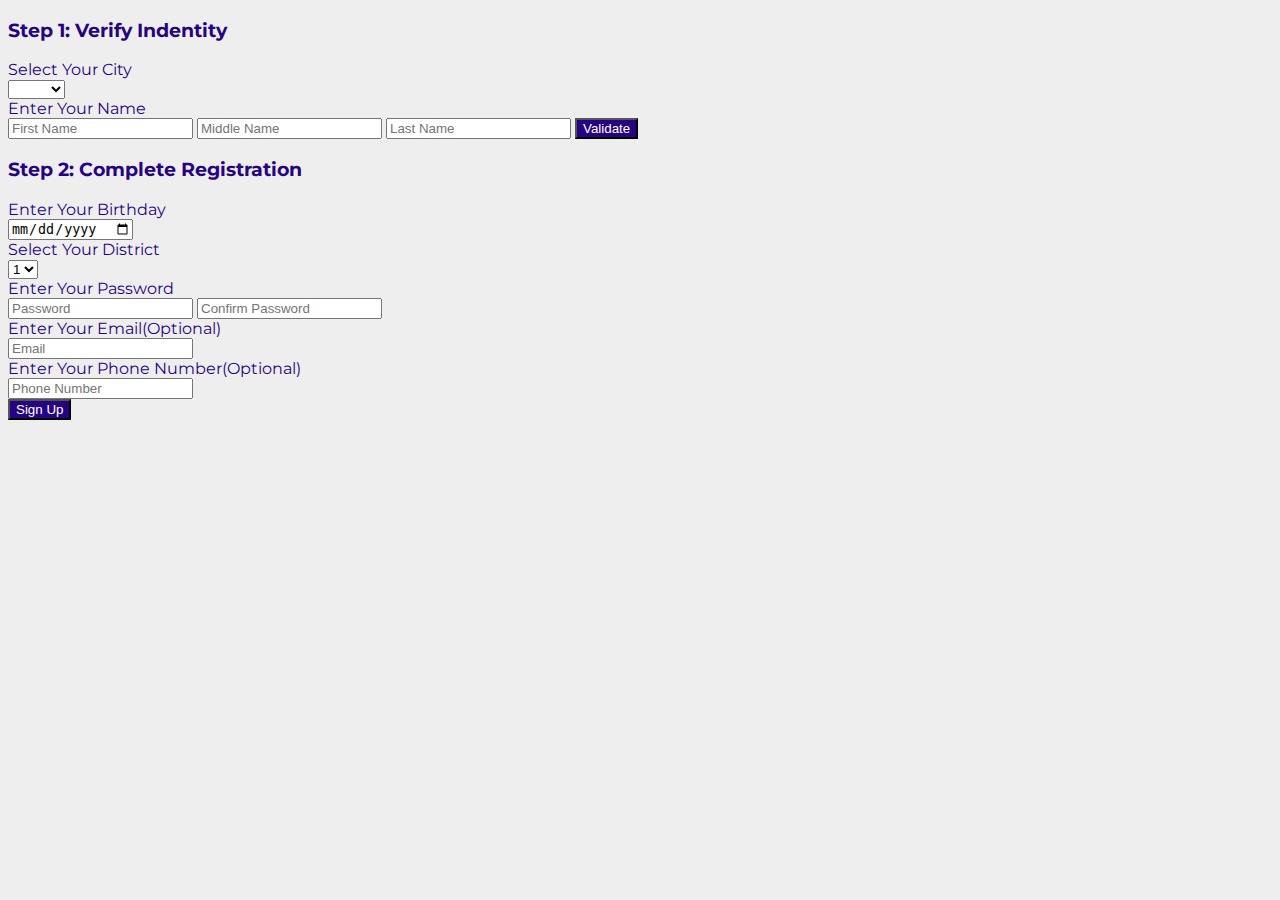
<file: evoting site/register.html>
<!DOCTYPE html>
<html lang="en">
<head>
    <meta charset="UTF-8">
    <meta http-equiv="X-UA-Compatible" content="IE=edge">
    <meta name="viewport" content="width=device-width, initial-scale=1.0">
    <link href="https://cdn.jsdelivr.net/npm/bootstrap@5.0.0-beta2/dist/css/bootstrap.min.css" rel="stylesheet" integrity="sha384-BmbxuPwQa2lc/FVzBcNJ7UAyJxM6wuqIj61tLrc4wSX0szH/Ev+nYRRuWlolflfl" crossorigin="anonymous">
    <link rel="preconnect" href="https://fonts.gstatic.com">
    <link href="https://fonts.googleapis.com/css2?family=Montserrat:ital,wght@0,200;0,300;0,400;0,500;0,600;0,700;1,400&display=swap" rel="stylesheet"> 
    <title>E Voting Site</title>
    <link rel="stylesheet" href="css/index.css">
</head>
<body>
    <div class="container mt-3 px-4 px-md-0">
        <div class="row px-0 px-md-3 justify-content-center">
            <div class="col-md-2"></div>
            <div class="col-md-8 align-self-center">
                <div class="card mb-4">
                    <div class="card-body">
                        <form action="home.html" id="regForm">
                            <div class="row">
                                <h3 class="mt-2 mb-4 text-start">Step 1: Verify Indentity</h3>
                                <div class="col">
                                    <div class="card-title mb-2">
                                        Select Your City
                                    </div>
                                    <select name="city" id="city-select" class="form-control">
                                        <option disabled selected hidden></option>
                                        <option value="1">City 1</option>
                                        <option value="2">City 2</option>
                                        <option value="3">City 3</option>
                                        <option value="4">City 4</option>
                                        <option value="5">City 5</option>
                                        <option value="6">City 6</option>
                                        <option value="7">City 7</option>
                                    </select>
                                </div>
                                <div class="col name">
                                    <div class="card-title mb-2">Enter Your Name</div>
                                    <input type="text" name="fname" class="name-field form-control mb-3" placeholder="First Name" autocomplete="off" required />
                                    <input type="text" name="mname" class="name-field form-control mb-3" placeholder="Middle Name" autocomplete="off" required />
                                    <input type="text" name="lname" class="name-field form-control mb-3" placeholder="Last Name" autocomplete="off" required />
                                    <button type="button" class="btn w-100" id="validate">Validate</button>
                                </div>
                            </div>
                            <div class="my-3 complete-registration">
                                <h3 class="mt-2 mb-4 text-start">Step 2: Complete Registration</h3>
                                <div class="row">
                                    <div class="col-12 col-md-6">
                                        <div class="card-title my-3">Enter Your Birthday</div>
                                        <input type="date" name="birthday" class="bday form-control" placeholder="Birthday" autocomplete="off" />
                                        <div class="card-title my-3">Select Your District</div>
                                        <select name="district" id="district-select" class="form-control">
                                            <option value="1">1</option>
                                            <option value="2">2</option>
                                            <option value="3">3</option>
                                            <option value="4">4</option>
                                            <option value="5">5</option>
                                            <option value="6">6</option>
                                        </select>
                                    </div>
                                    <div class=" col-12 col-md-6">
                                        <div class="card-title my-3">Enter Your Password</div>
                                        <input type="password" name="password" class="pwd form-control my-3" placeholder="Password" autocomplete="off" />
                                        <input type="password" name="password" class="pwd form-control my-3" placeholder="Confirm Password" autocomplete="off" />
                                    </div>
                                </div>
                                <div class="row">
                                    <div class="col">
                                        <div class="card-title my-3">Enter Your Email(Optional)</div>
                                        <input type="text" name="email" id="email" class="form-control" placeholder="Email" autocomplete="off" />
                                    </div>
                                    <div class="col">
                                        <div class="card-title my-3">Enter Your Phone Number(Optional)</div>
                                        <input type="text" name="phoneNum" id="phoneNum" class="form-control my-3" placeholder="Phone Number" autocomplete="off" />
                                    </div>
                                </div>
                                <input type="submit" class="btn w-100" id="register" value="Sign Up">
                            </div>
                        </form>
                    </div>
                </div>
            </div>
            <div class="col-md-2"></div>
        </div>
    </div>
    <script src="https://code.jquery.com/jquery-3.6.0.js" integrity="sha256-H+K7U5CnXl1h5ywQfKtSj8PCmoN9aaq30gDh27Xc0jk=" crossorigin="anonymous"></script>
    <script src="https://cdn.jsdelivr.net/npm/bootstrap@5.0.0-beta2/dist/js/bootstrap.bundle.min.js" integrity="sha384-b5kHyXgcpbZJO/tY9Ul7kGkf1S0CWuKcCD38l8YkeH8z8QjE0GmW1gYU5S9FOnJ0" crossorigin="anonymous"></script>
    <script src="js/reg.js"></script>
</body>
</file>
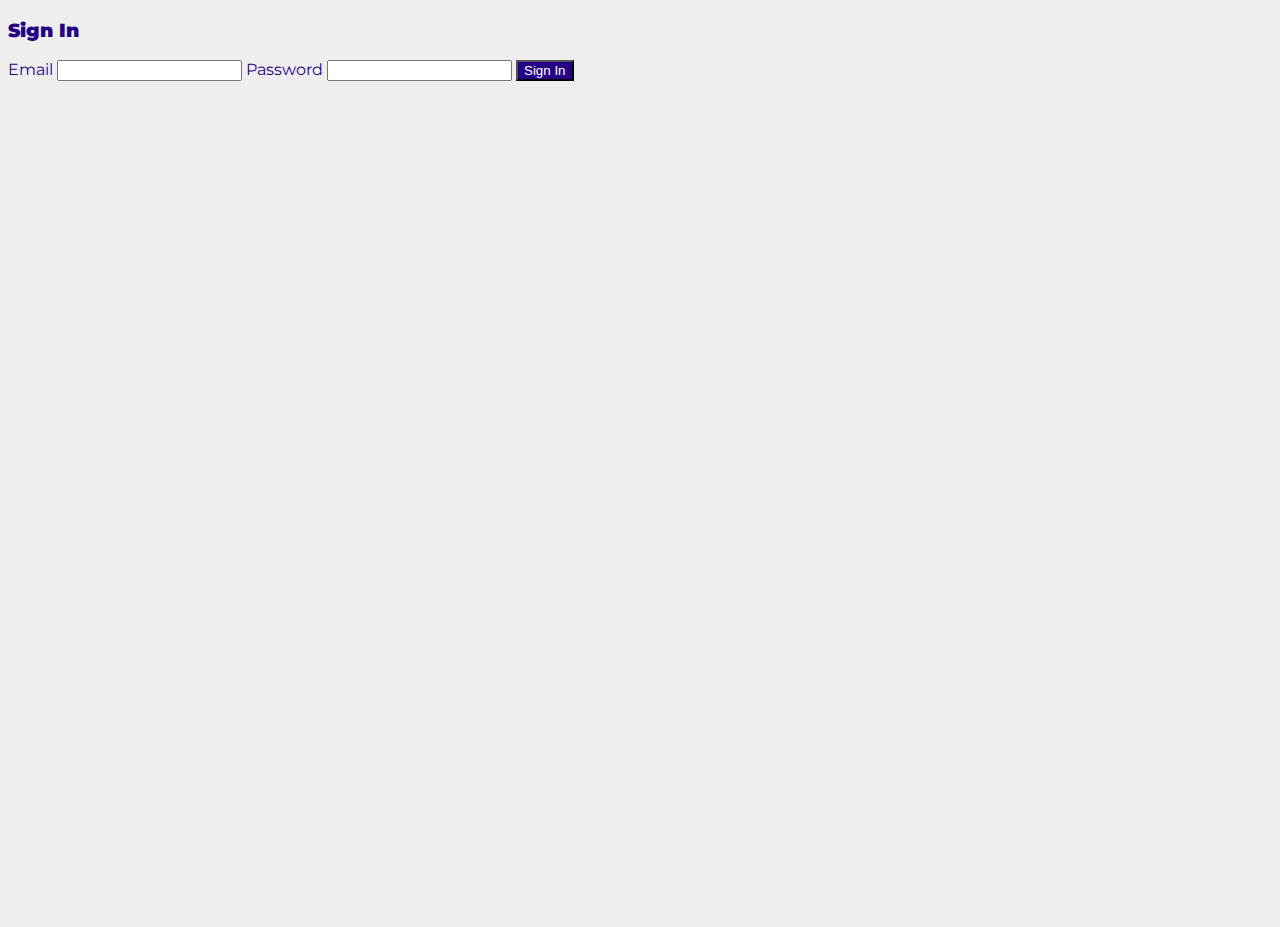
<file: evoting site/signin.html>
<!DOCTYPE html>
<html lang="en">
<head>
    <meta charset="UTF-8">
    <meta http-equiv="X-UA-Compatible" content="IE=edge">
    <meta name="viewport" content="width=device-width, initial-scale=1.0">
    <link href="https://cdn.jsdelivr.net/npm/bootstrap@5.0.0-beta2/dist/css/bootstrap.min.css" rel="stylesheet" integrity="sha384-BmbxuPwQa2lc/FVzBcNJ7UAyJxM6wuqIj61tLrc4wSX0szH/Ev+nYRRuWlolflfl" crossorigin="anonymous">
    <link rel="preconnect" href="https://fonts.gstatic.com">
    <link href="https://fonts.googleapis.com/css2?family=Montserrat:ital,wght@0,200;0,300;0,400;0,500;0,600;0,700;1,400&display=swap" rel="stylesheet"> 
    <link href="css/index.css" rel="stylesheet" type="text/css">
    <title>Sign In</title>
    <style>
        .container-fluid {
            height: 100vh;
        }
    </style>
</head>
<body>
    <div class="container-fluid d-flex flex-column justify-content-center align-items-center">
        <form action="user.html" class="align-self-stretch align-self-md-center p-3 pb-5">
            <h3 class="text-center mb-3"><b>Sign In</b></h3>
            <label for="emailField">Email</label>
            <input type="text" name="email" id="emailField" class="form-control mb-3"/>
            <label for="passField">Password</label>
            <input type="password" name="password" id="passField" class="form-control mb-3"/>
            <input type="submit" name="submit" value="Sign In" class="btn w-100" />
        </form>
    </div>
</body>
</html>
</file>
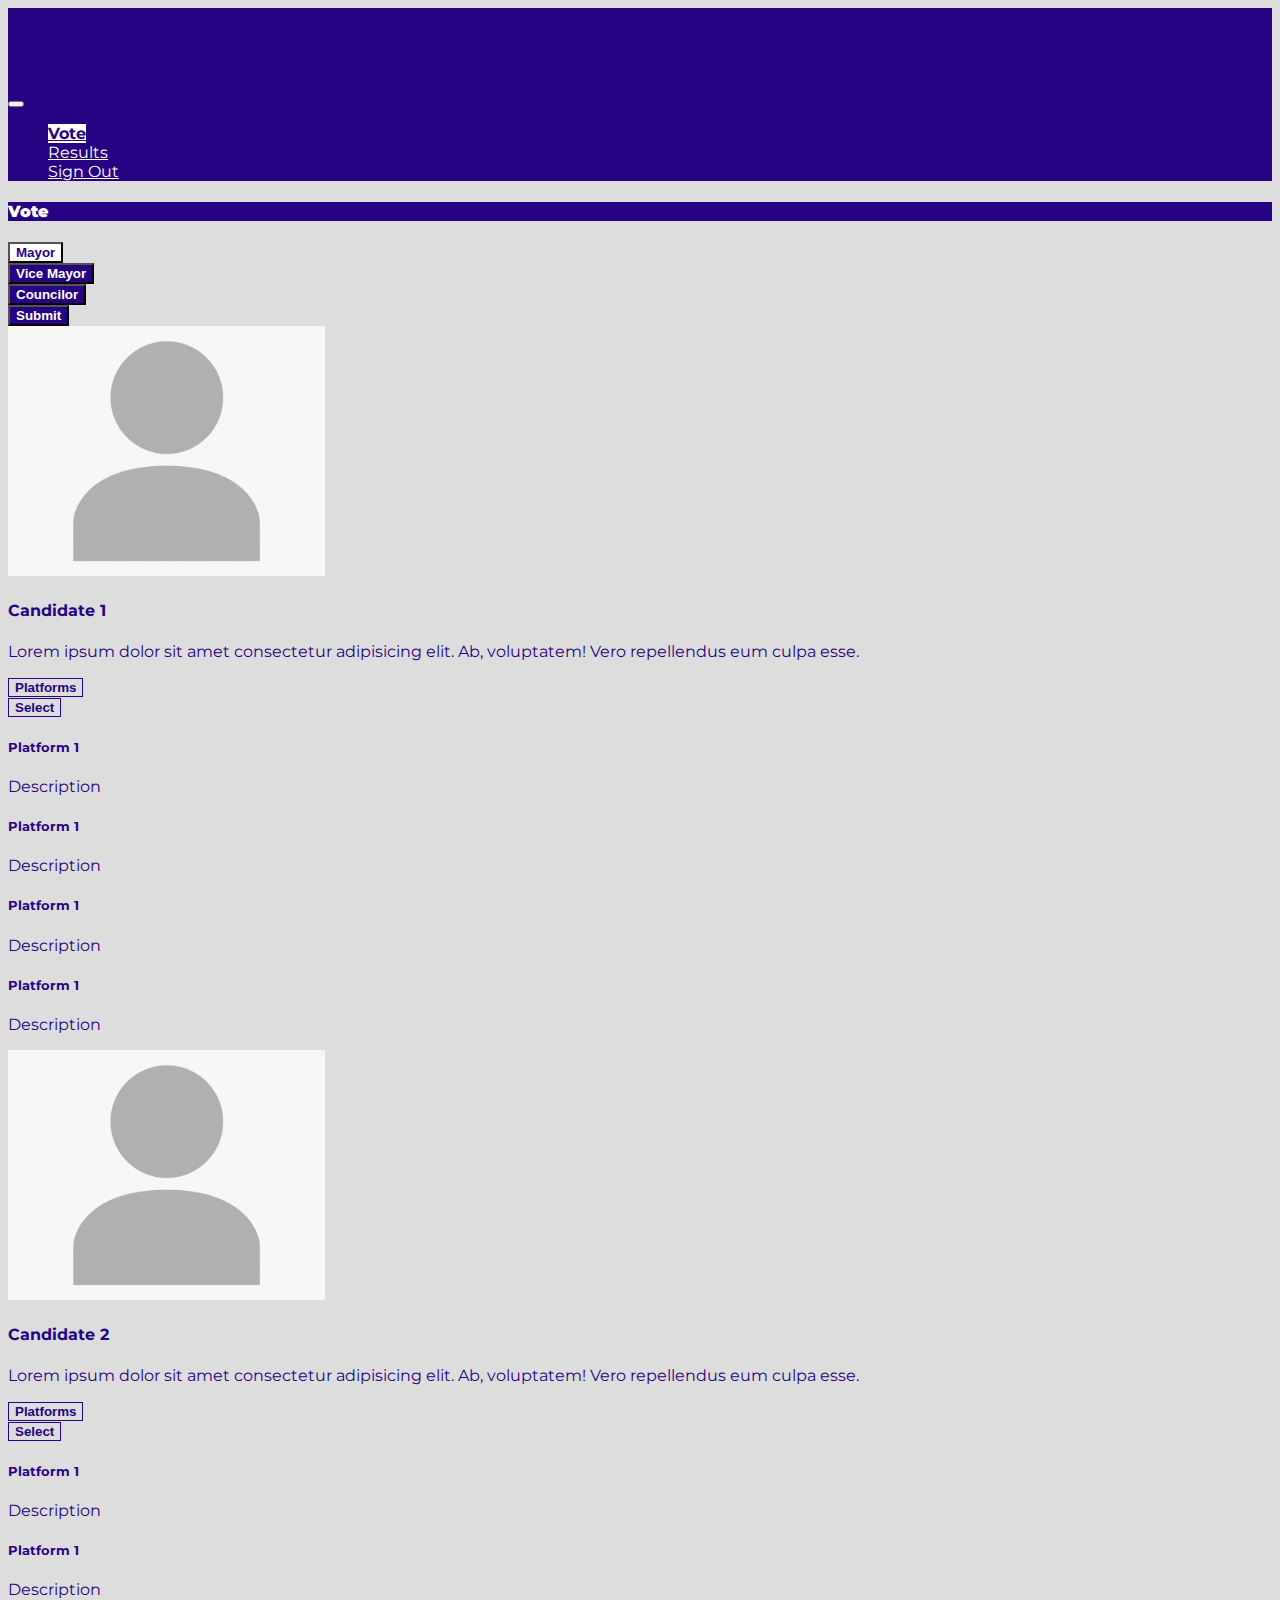
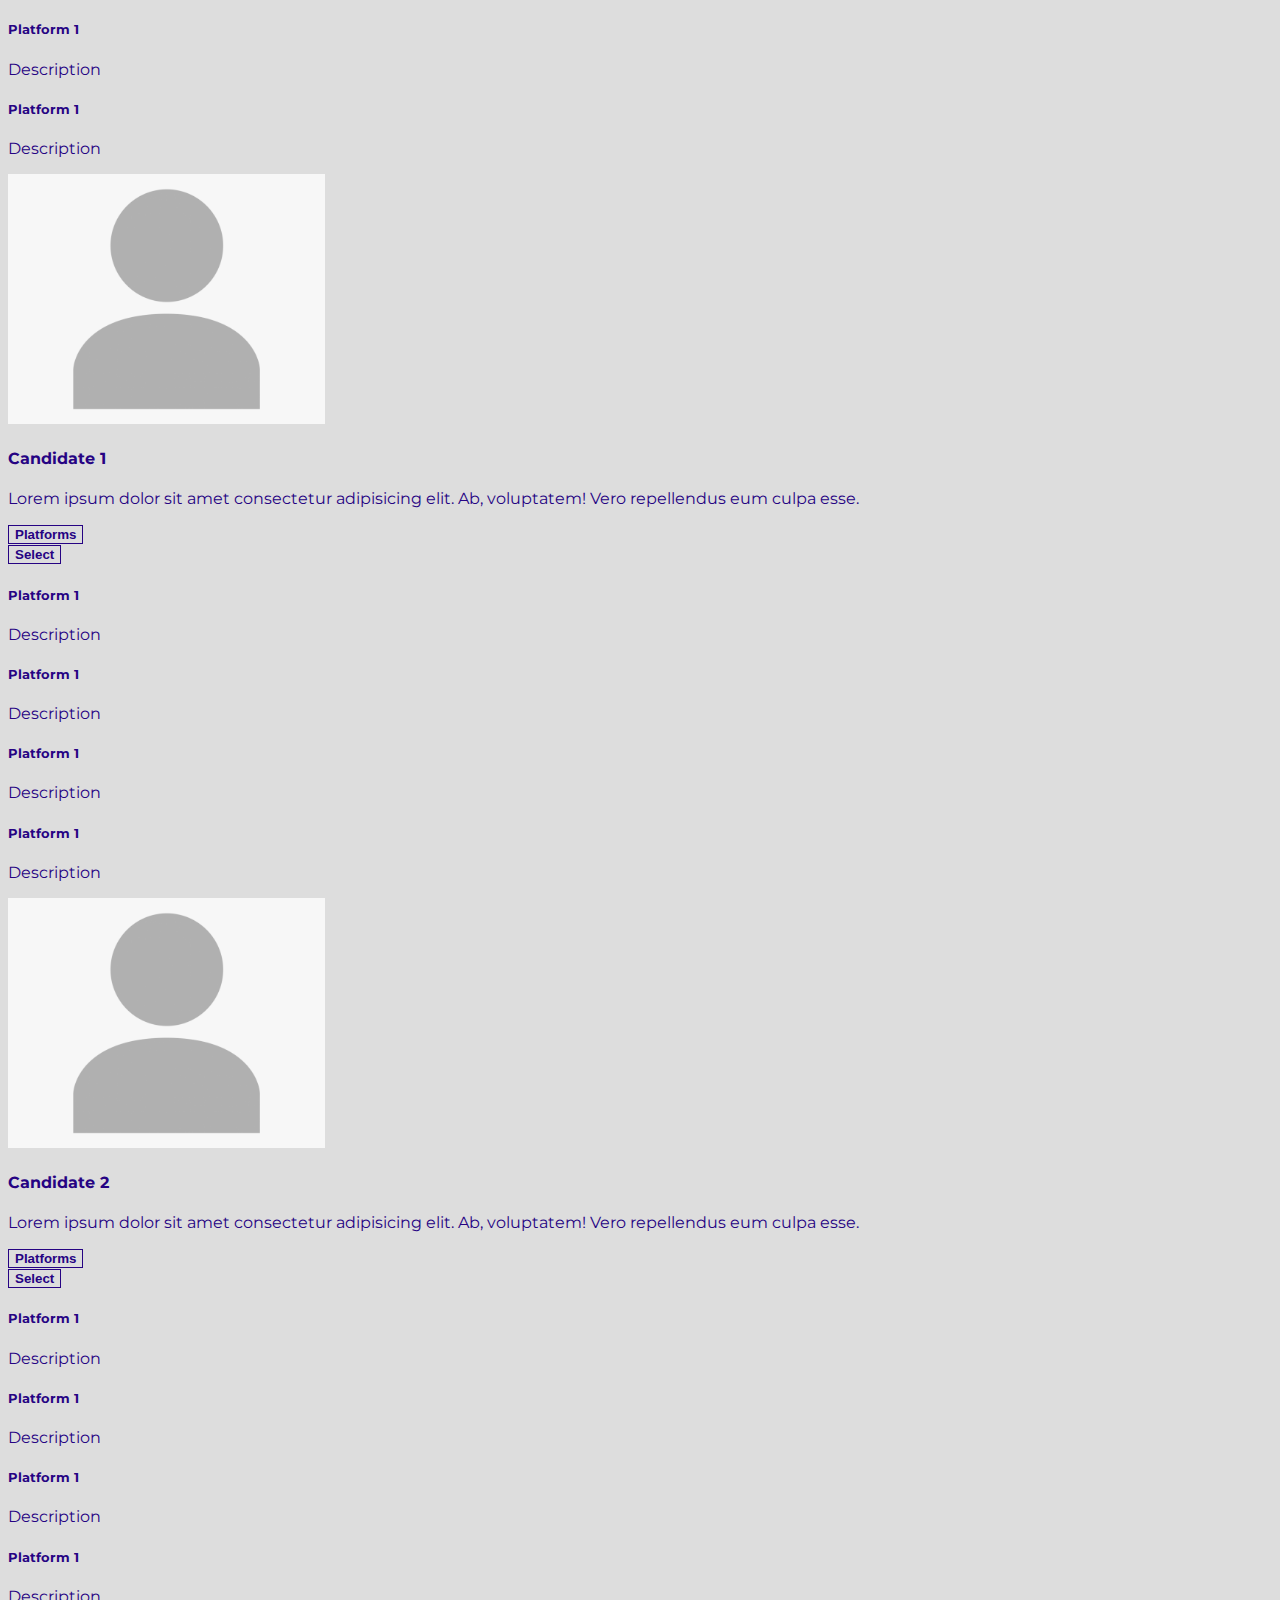
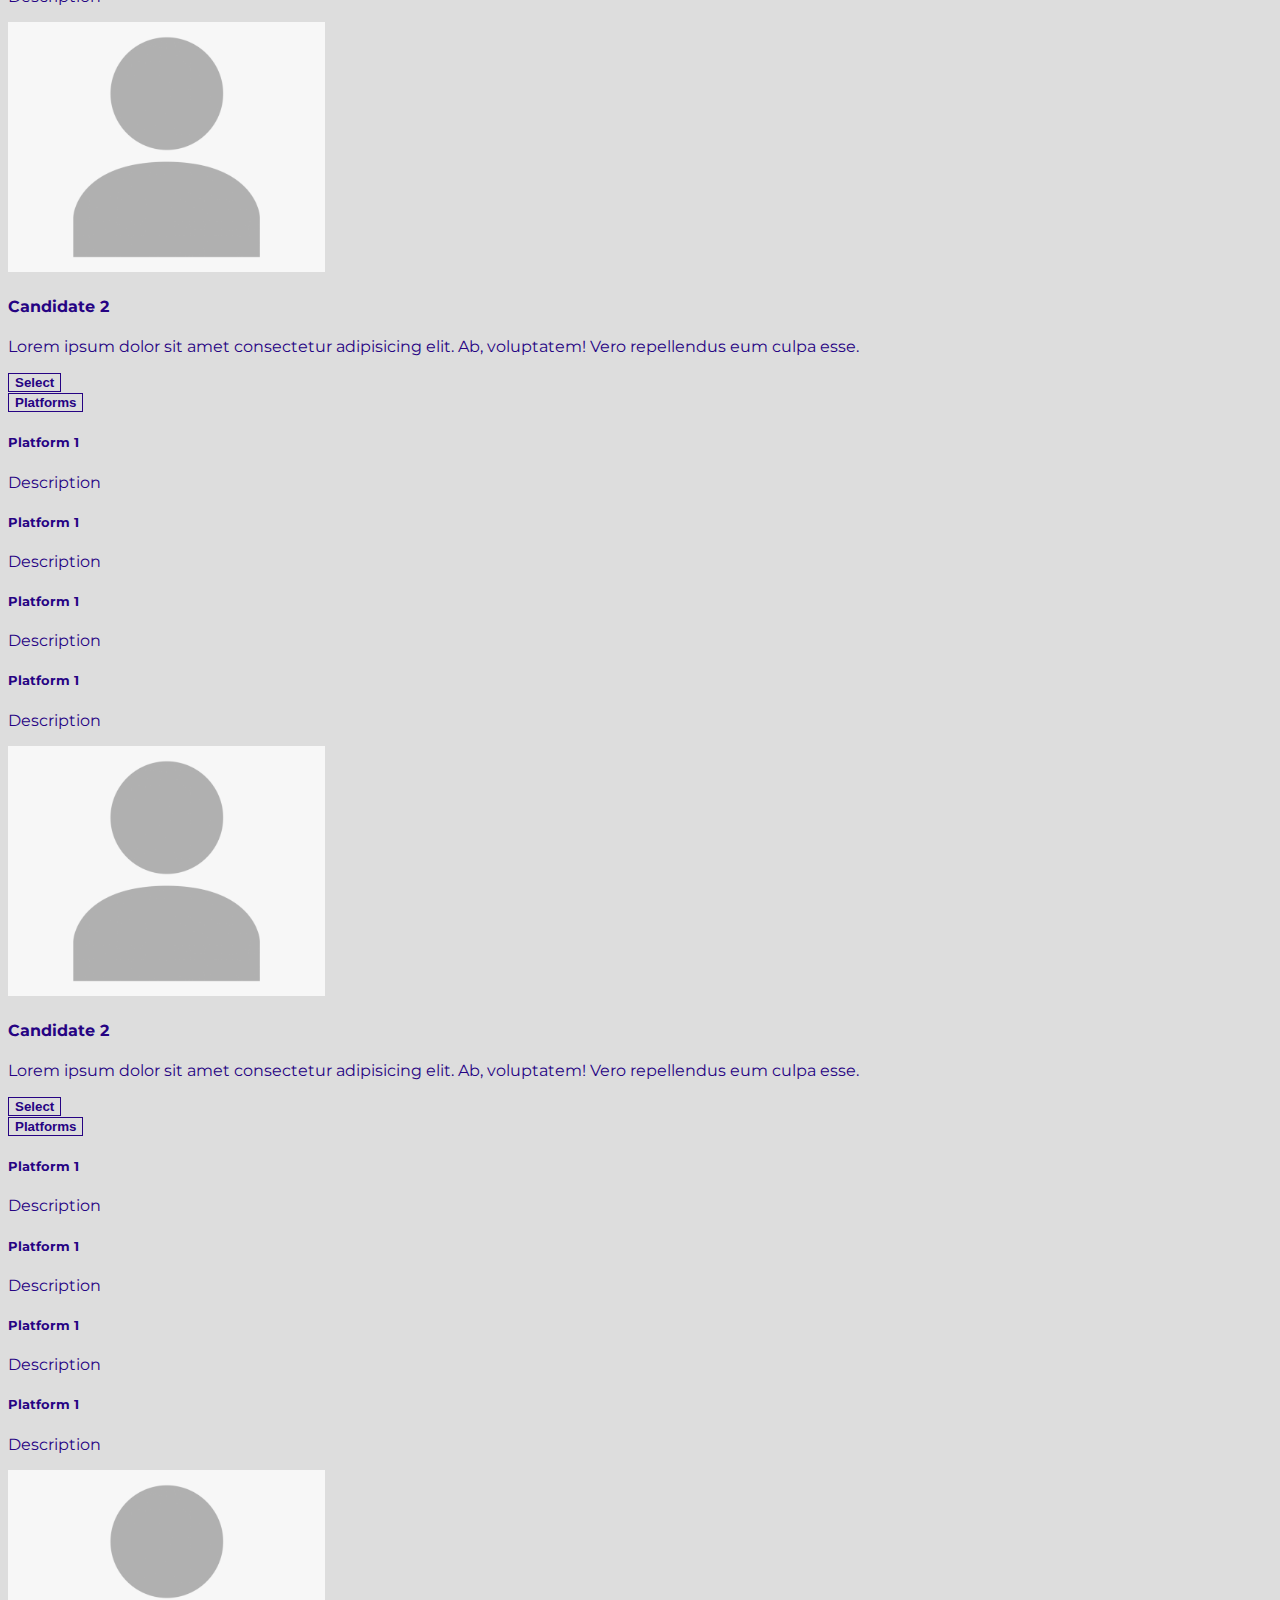
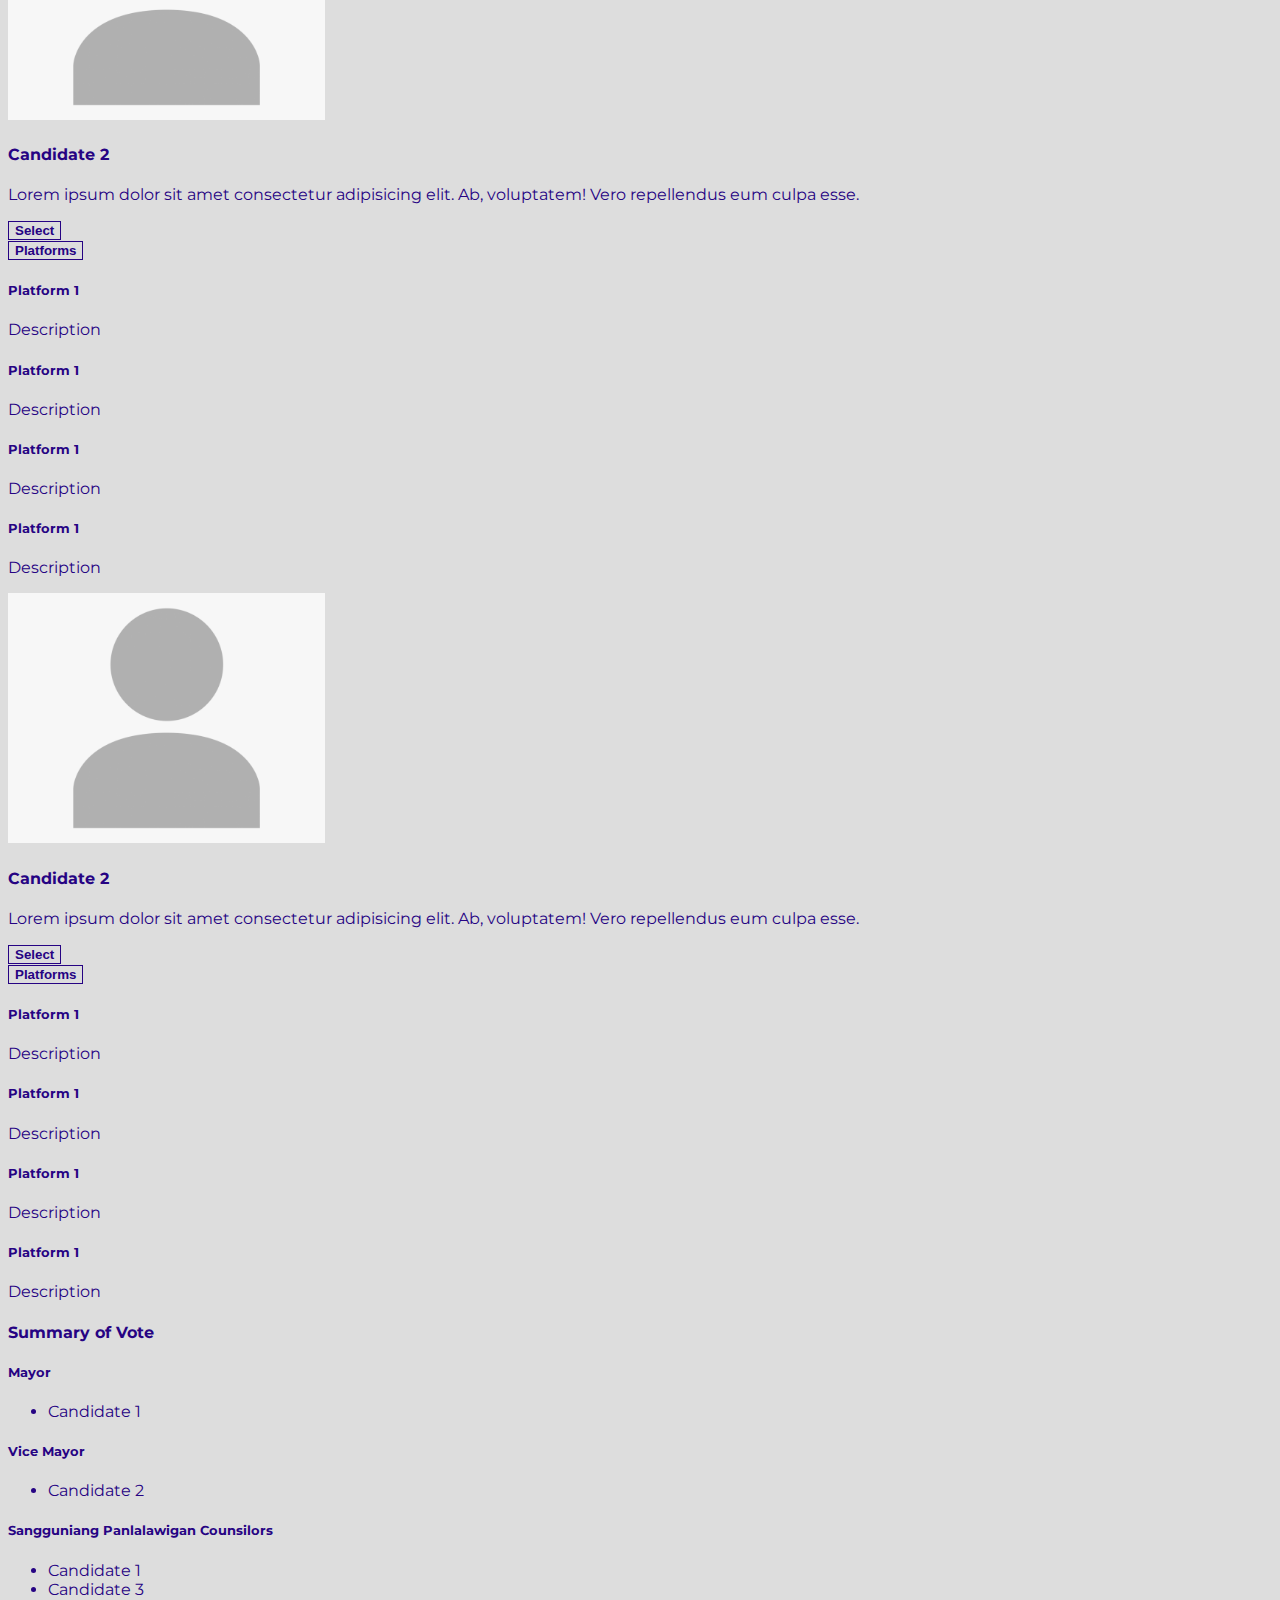
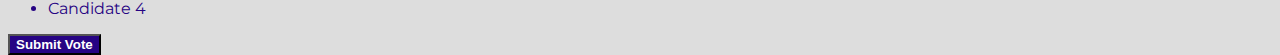
<file: evoting site/user.html>
<!DOCTYPE html>
<html lang="en">
<head>
    <meta charset="UTF-8">
    <meta http-equiv="X-UA-Compatible" content="IE=edge">
    <meta name="viewport" content="width=device-width, initial-scale=1.0">
    <link href="https://cdn.jsdelivr.net/npm/bootstrap@5.0.0-beta2/dist/css/bootstrap.min.css" rel="stylesheet" integrity="sha384-BmbxuPwQa2lc/FVzBcNJ7UAyJxM6wuqIj61tLrc4wSX0szH/Ev+nYRRuWlolflfl" crossorigin="anonymous">
    <link rel="preconnect" href="https://fonts.gstatic.com">
    <link href="https://fonts.googleapis.com/css2?family=Montserrat:ital,wght@0,200;0,300;0,400;0,500;0,600;0,700;1,400&display=swap" rel="stylesheet"> 
    <link href="css/user.css" rel="stylesheet" type="text/css">
    <title>User</title>
    <style>
        body {
            height: 100vh;
            background: #ddd !important;
        }

        .h1 {
            color: #260383;
        }

        .navbar {
            background: #260383;
        }
        
        .nav-link {
            color: #fff !important;
        }

        .nav-link:hover {
            box-shadow: 0 0 0 0.5px #fff inset;
            transition: all 50ms ease-in-out;
        }

        .sign-out:hover {
            background: #F92658;
            box-shadow: none;
            color: #fff;
        }

        .active {
            background: #fff !important;
            color: #260383 !important;
            font-weight: bold;
        }

        .btn {
            background: #260383;
            color: #fff;
            font-weight: bold;
        }

        .content-title {
            background: #260383;
            color: #fff;
        }

        .rad {
            background: none !important;
            color: #260383;
            border: 1px solid #260383;
        }

        .rad:hover {
            border: 1px solid;
            background: #260383 !important;
            color: #fff;
        }

        .card-img-top {
            height: 250px !important;
        }

        .selected {
            border: 1px solid;
            background: #260383 !important;
            color: #fff;
        }

        .overlay {
            position: absolute;
            background-color: #ccc;
            height: 100%;
            width: 100%;
            top: 0;
            bottom: 0;
            opacity: 0.75;
            z-index: 100000;
            display: flex;
            justify-content: center;
        }

        .content-box {
            -ms-overflow-style: none;  /* Internet Explorer 10+ */
            scrollbar-width: none;  /* Firefox */
        }
        .content-box::-webkit-scrollbar { 
            display: none;  /* Safari and Chrome */
        }
    </style>
</head>
<body>
    <div class="d-flex flex-column h-100 flex-md-row justify-content-between">
        <nav class="navbar navbar-expand-md navbar-dark flex-sm-row flex-md-column px-3 py-0 p-md-0 col-md-3 sticky-top">
            <a href="#" class="text-center h1 text-decoration-none d-none d-md-block text-white mt-3 mb-4 align-self-stretch"><b>Logo</b></a>
            <h4 class="text-center text-white d-sm-block d-md-none py-3"><b>Vote</b></h4>
            <button class="navbar-toggler" type="button" data-bs-toggle="collapse" data-bs-target="#navItems" aria-controls="navItems" aria-expanded="false" aria-label="Toggle navigation">
                <span class="navbar-toggler-icon"></span>
            </button>
            <div class="collapse navbar-collapse align-items-start mt-md-3 col-md-8" id="navItems">
                <ul class="nav nav-pills text-center d-flex flex-column w-100">
                    <li class="nav-item pb-3 text-white"><a href="#" class="nav-link active">Vote</a></li>
                    <li class="nav-item pb-3"><a href="results.html" class="nav-link">Results</a></li>
                    <li class="nav-item pb-3"><a href="home.html" class="nav-link sign-out">Sign Out</a></li>
                </ul>
            </div>
        </nav>
        <div class="container flex-grow-1 overflow-auto mh-100 content-box">    
            <div class="row">
                <div class="content-title col-md-12 py-3 mb-md-3 sticky-top d-none d-md-block">
                    <h4 class="text-center"><b>Vote</b></h4>
                </div>
            </div>
            <!-- <div class="row h-75 p-6"> -->
                <!-- <div class="col-md-12 d-flex justify-content-center h-100">
                    <button class="btn btn-lg align-self-center">Start Voting</button>
                </div> -->
                <!-- <div class="col-md-12 d-flex justify-content-center h-100">
                    <div class="spinner-border align-self-center" role="status"></div>
                </div> -->
                <!-- <div class="col-md-12 d-flex justify-content-center h-100">
                    <h4 class="align-self-center text-secondary">There are no ongoing elections.</h4>
                </div> -->
            <!-- </div> -->
            <div class="content">
                <div class="row p-6 my-3">
                    <div class="col-3"><button class="btn h-100 w-100 m active">Mayor</button></div>
                    <div class="col-3"><button class="btn h-100 w-100 disabled vm">Vice Mayor</button></div>
                    <div class="col-3"><button class="btn h-100 w-100 disabled spc">Councilor</button></div>
                    <div class="col-3"><button class="btn h-100 w-100 disabled sub">Submit</button></div>
                </div>
                <div class="row p-6 mb-3 m-candidates process">
                    <div class="col-12 col-md-6 my-3">
                        <div class="card">
                            <img src="images/dp.png" alt="" class="card-img-top">
                            <div class="card-body">
                                <h4 class="card-title">Candidate 1</h4>
                                <p class="card-text">
                                    Lorem ipsum dolor sit amet consectetur adipisicing elit. Ab, voluptatem! Vero repellendus eum culpa esse.
                                </p>
                                <div class="row">
                                    <div class="col-12 col-md-6">
                                        <button class="btn btn-outline-light rad w-100 mb-2 mb-md-0" type="button" data-bs-toggle="collapse" data-bs-target="#platforms1">
                                            Platforms
                                        </button>
                                    </div>
                                    <div class="col-12 col-md-6">
                                        <button class="btn btn-outline-light rad w-100 mayor-btn"value="M1">Select</button>
                                    </div>
                                    <div class="collapse mt-3" id="platforms1">
                                        <div class="card">
                                            <div class="card-body">
                                                <h5 class="card-title">Platform 1</h5>
                                                <p class="card-text">
                                                    Description
                                                </p>
                                                <h5 class="card-title">Platform 1</h5>
                                                <p class="card-text">
                                                    Description
                                                </p>
                                                <h5 class="card-title">Platform 1</h5>
                                                <p class="card-text">
                                                    Description
                                                </p>
                                                <h5 class="card-title">Platform 1</h5>
                                                <p class="card-text">
                                                    Description
                                                </p>
                                            </div>
                                        </div>
                                    </div>
                                </div>
                            </div>
                        </div>
                    </div>
                    <div class="col-12 col-md-6 my-3">
                        <div class="card">
                            <img src="images/dp.png" alt="" class="card-img-top">
                            <div class="card-body">
                                <h4 class="card-title">Candidate 2</h4>
                                <p class="card-text">
                                    Lorem ipsum dolor sit amet consectetur adipisicing elit. Ab, voluptatem! Vero repellendus eum culpa esse.
                                </p>
                                <div class="row">
                                    <div class="col-12 col-md-6">
                                        <button class="btn btn-outline-light rad w-100 mb-2 mb-md-0" type="button" data-bs-toggle="collapse" data-bs-target="#platforms2">
                                            Platforms
                                        </button>
                                    </div>
                                    <div class="col-12 col-md-6">
                                        <button class="btn btn-outline-light rad w-100 mayor-btn" value="M2">Select</button>
                                    </div>
                                    <div class="collapse mt-3" id="platforms2">
                                        <div class="card">
                                            <div class="card-body">
                                                <h5 class="card-title">Platform 1</h5>
                                                <p class="card-text">
                                                    Description
                                                </p>
                                                <h5 class="card-title">Platform 1</h5>
                                                <p class="card-text">
                                                    Description
                                                </p>
                                                <h5 class="card-title">Platform 1</h5>
                                                <p class="card-text">
                                                    Description
                                                </p>
                                                <h5 class="card-title">Platform 1</h5>
                                                <p class="card-text">
                                                    Description
                                                </p>
                                            </div>
                                        </div>
                                    </div>
                                </div>
                            </div>
                        </div>
                    </div>
                </div> 
                <!-- VICE MAYOR CANDIDATES -->
                <div class="row p-6 mb-3 vm-candidates process">
                    <div class="col-12 col-md-6 my-3">
                        <div class="card">
                            <img src="images/dp.png" alt="" class="card-img-top">
                            <div class="card-body">
                                <h4 class="card-title">Candidate 1</h4>
                                <p class="card-text">
                                    Lorem ipsum dolor sit amet consectetur adipisicing elit. Ab, voluptatem! Vero repellendus eum culpa esse.
                                </p>
                                <div class="row">
                                    <div class="col-12 col-md-6">
                                        <button class="btn btn-outline-light rad w-100 mb-2 mb-md-0" type="button" data-bs-toggle="collapse" data-bs-target="#platforms1">
                                            Platforms
                                        </button>
                                    </div>
                                    <div class="col-12 col-md-6">
                                        <button class="btn btn-outline-light rad w-100 vm-btn"value="VM1">Select</button>
                                    </div>
                                    <div class="collapse mt-3" id="platforms1">
                                        <div class="card">
                                            <div class="card-body">
                                                <h5 class="card-title">Platform 1</h5>
                                                <p class="card-text">
                                                    Description
                                                </p>
                                                <h5 class="card-title">Platform 1</h5>
                                                <p class="card-text">
                                                    Description
                                                </p>
                                                <h5 class="card-title">Platform 1</h5>
                                                <p class="card-text">
                                                    Description
                                                </p>
                                                <h5 class="card-title">Platform 1</h5>
                                                <p class="card-text">
                                                    Description
                                                </p>
                                            </div>
                                        </div>
                                    </div>
                                </div>
                            </div>
                        </div>
                    </div>
                    <div class="col-12 col-md-6 my-3">
                        <div class="card">
                            <img src="images/dp.png" alt="" class="card-img-top">
                            <div class="card-body">
                                <h4 class="card-title">Candidate 2</h4>
                                <p class="card-text">
                                    Lorem ipsum dolor sit amet consectetur adipisicing elit. Ab, voluptatem! Vero repellendus eum culpa esse.
                                </p>
                                <div class="row">
                                    <div class="col-12 col-md-6">
                                        <button class="btn btn-outline-light rad w-100 mb-2 mb-md-0" type="button" data-bs-toggle="collapse" data-bs-target="#platforms2">
                                            Platforms
                                        </button>
                                    </div>
                                    <div class="col-12 col-md-6">
                                        <button class="btn btn-outline-light rad w-100 vm-btn" value="VM2">Select</button>
                                    </div>
                                    <div class="collapse mt-3" id="platforms2">
                                        <div class="card">
                                            <div class="card-body">
                                                <h5 class="card-title">Platform 1</h5>
                                                <p class="card-text">
                                                    Description
                                                </p>
                                                <h5 class="card-title">Platform 1</h5>
                                                <p class="card-text">
                                                    Description
                                                </p>
                                                <h5 class="card-title">Platform 1</h5>
                                                <p class="card-text">
                                                    Description
                                                </p>
                                                <h5 class="card-title">Platform 1</h5>
                                                <p class="card-text">
                                                    Description
                                                </p>
                                            </div>
                                        </div>
                                    </div>
                                </div>
                            </div>
                        </div>
                    </div>
                </div> 
                <!-- SP Candidates -->
                <div class="row p-6 mb-3 sp-candidates process">
                    <div class="col-6 col-md-3 my-3">
                        <div class="card">
                            <img src="images/dp.png" alt="" class="card-img-top">
                            <div class="card-body">
                                <h4 class="card-title">Candidate 2</h4>
                                <p class="card-text">
                                    Lorem ipsum dolor sit amet consectetur adipisicing elit. Ab, voluptatem! Vero repellendus eum culpa esse.
                                </p>
                                <div class="row">
                                    <div class="col-12 mb-2">
                                        <button class="btn btn-outline-light rad w-100 sp-btn" value="SP1">Select</button>
                                    </div>
                                    <div class="col-12">
                                        <button class="btn btn-outline-light rad w-100 mb-2 mb-md-0" type="button" data-bs-toggle="collapse" data-bs-target="#platforms1">
                                            Platforms
                                        </button>
                                    </div>
                                    <div class="collapse mt-3" id="platforms1">
                                        <div class="card">
                                            <div class="card-body">
                                                <h5 class="card-title">Platform 1</h5>
                                                <p class="card-text">
                                                    Description
                                                </p>
                                                <h5 class="card-title">Platform 1</h5>
                                                <p class="card-text">
                                                    Description
                                                </p>
                                                <h5 class="card-title">Platform 1</h5>
                                                <p class="card-text">
                                                    Description
                                                </p>
                                                <h5 class="card-title">Platform 1</h5>
                                                <p class="card-text">
                                                    Description
                                                </p>
                                            </div>
                                        </div>
                                    </div>
                                </div>
                            </div>
                        </div>
                    </div>
                    <div class="col-6 col-md-3 my-3">
                        <div class="card">
                            <img src="images/dp.png" alt="" class="card-img-top">
                            <div class="card-body">
                                <h4 class="card-title">Candidate 2</h4>
                                <p class="card-text">
                                    Lorem ipsum dolor sit amet consectetur adipisicing elit. Ab, voluptatem! Vero repellendus eum culpa esse.
                                </p>
                                <div class="row">
                                    <div class="col-12 mb-2">
                                        <button class="btn btn-outline-light rad w-100 sp-btn" value="SP2">Select</button>
                                    </div>
                                    <div class="col-12">
                                        <button class="btn btn-outline-light rad w-100 mb-2 mb-md-0" type="button" data-bs-toggle="collapse" data-bs-target="#platforms2">
                                            Platforms
                                        </button>
                                    </div>
                                    <div class="collapse mt-3" id="platforms2">
                                        <div class="card">
                                            <div class="card-body">
                                                <h5 class="card-title">Platform 1</h5>
                                                <p class="card-text">
                                                    Description
                                                </p>
                                                <h5 class="card-title">Platform 1</h5>
                                                <p class="card-text">
                                                    Description
                                                </p>
                                                <h5 class="card-title">Platform 1</h5>
                                                <p class="card-text">
                                                    Description
                                                </p>
                                                <h5 class="card-title">Platform 1</h5>
                                                <p class="card-text">
                                                    Description
                                                </p>
                                            </div>
                                        </div>
                                    </div>
                                </div>
                            </div>
                        </div>
                    </div>
                    <div class="col-6 col-md-3 my-3">
                        <div class="card">
                            <img src="images/dp.png" alt="" class="card-img-top">
                            <div class="card-body">
                                <h4 class="card-title">Candidate 2</h4>
                                <p class="card-text">
                                    Lorem ipsum dolor sit amet consectetur adipisicing elit. Ab, voluptatem! Vero repellendus eum culpa esse.
                                </p>
                                <div class="row">
                                    <div class="col-12 mb-2">
                                        <button class="btn btn-outline-light rad w-100 sp-btn" value="SP3">Select</button>
                                    </div>
                                    <div class="col-12">
                                        <button class="btn btn-outline-light rad w-100 mb-2 mb-md-0" type="button" data-bs-toggle="collapse" data-bs-target="#platforms3">
                                            Platforms
                                        </button>
                                    </div>
                                    <div class="collapse mt-3" id="platforms3">
                                        <div class="card">
                                            <div class="card-body">
                                                <h5 class="card-title">Platform 1</h5>
                                                <p class="card-text">
                                                    Description
                                                </p>
                                                <h5 class="card-title">Platform 1</h5>
                                                <p class="card-text">
                                                    Description
                                                </p>
                                                <h5 class="card-title">Platform 1</h5>
                                                <p class="card-text">
                                                    Description
                                                </p>
                                                <h5 class="card-title">Platform 1</h5>
                                                <p class="card-text">
                                                    Description
                                                </p>
                                            </div>
                                        </div>
                                    </div>
                                </div>
                            </div>
                        </div>
                    </div>
                    <div class="col-6 col-md-3 my-3">
                        <div class="card">
                            <img src="images/dp.png" alt="" class="card-img-top">
                            <div class="card-body">
                                <h4 class="card-title">Candidate 2</h4>
                                <p class="card-text">
                                    Lorem ipsum dolor sit amet consectetur adipisicing elit. Ab, voluptatem! Vero repellendus eum culpa esse.
                                </p>
                                <div class="row">
                                    <div class="col-12 mb-2">
                                        <button class="btn btn-outline-light rad w-100 sp-btn" value="SP4">Select</button>
                                    </div>
                                    <div class="col-12">
                                        <button class="btn btn-outline-light rad w-100 mb-2 mb-md-0" type="button" data-bs-toggle="collapse" data-bs-target="#platforms4">
                                            Platforms
                                        </button>
                                    </div>
                                    <div class="collapse mt-3" id="platforms4">
                                        <div class="card">
                                            <div class="card-body">
                                                <h5 class="card-title">Platform 1</h5>
                                                <p class="card-text">
                                                    Description
                                                </p>
                                                <h5 class="card-title">Platform 1</h5>
                                                <p class="card-text">
                                                    Description
                                                </p>
                                                <h5 class="card-title">Platform 1</h5>
                                                <p class="card-text">
                                                    Description
                                                </p>
                                                <h5 class="card-title">Platform 1</h5>
                                                <p class="card-text">
                                                    Description
                                                </p>
                                            </div>
                                        </div>
                                    </div>
                                </div>
                            </div>
                        </div>
                    </div>
                </div>
                <!-- Complete Voting -->
                <div class="row p-6 mb-3 complete-voting justify-content-center process">
                    <div class="col-6">
                        <div class="card">
                            <div class="card-body">
                                <h4 class="card-title">Summary of Vote</h4>
                                <h5>Mayor</h5>
                                <ul>
                                    <li>Candidate 1</li>
                                </ul>
                                <h5>Vice Mayor</h5>
                                <ul>
                                    <li>Candidate 2</li>
                                </ul>
                                <h5>Sangguniang Panlalawigan Counsilors</h5>
                                <ul>
                                    <li>Candidate 1</li>
                                    <li>Candidate 3</li>
                                    <li>Candidate 4</li>
                                </ul>
                                <button class="btn w-100" id="submit-vote">Submit Vote</button>
                            </div>
                        </div>
                    </div>
                </div>
            </div>
        </div>
    </div>
    
    <script src="https://code.jquery.com/jquery-3.6.0.js" integrity="sha256-H+K7U5CnXl1h5ywQfKtSj8PCmoN9aaq30gDh27Xc0jk=" crossorigin="anonymous"></script>
    <script src="https://cdn.jsdelivr.net/npm/bootstrap@5.0.0-beta2/dist/js/bootstrap.bundle.min.js" integrity="sha384-b5kHyXgcpbZJO/tY9Ul7kGkf1S0CWuKcCD38l8YkeH8z8QjE0GmW1gYU5S9FOnJ0" crossorigin="anonymous"></script>
    <script src="js/vote.js"></script>
</body>
</html>
</file>
<file: css/style.css>
html, body {
    font-family: 'Montserrat', sans-serif;
    color: #260383;
}
body {
    background: #eee;
}

.navbar-brand, .nav-link {
    color: #5b2d65 !important;
}

.logo {
    font-size: 1.5rem;
}

.content {
    padding: 0 2rem;
    height: 85vh;
}

.nav-container {
    z-index: 10000;
}

.scrolled-nav {    
    background: #260383 !important;
    transition: all 0.1s linear;
}

.scrolled-nav-item {
    color: #fff !important;
    transition: all 0.1s linear;
}

.scrolled-login {
    background: #fff !important;
    color: #4400ff !important;
    transition: all 0.1s linear;
}

.scrolled-login:hover {
    background: #1f0074 !important;
    color: #fff !important;
    border: 3px solid #fff !important;
    transition: all 0.1s linear;
}

.btn {
    background: #260383;
    color: #fff;
}

.btn:hover {
    background: #fff;
    border: 1px solid #555;
    color: #260383;
}

.slideshow {
    padding: 50px;
    width: 100%;
}

.slider{
    width: 100%;
    width: 800px
    height: 500px;
    border-radius: 10px;
    overflow: hidden;
}

.slides{
    width: 500%;
    height: 500px;
    display: flex;
}

.slides input{
    display: none;
}

.slide{
    width: 20%;
    transition: 2s;
}

.slide img{
    width: 50cm;
    height: 16.06cm;
}

.navigation-manual{
    position: absolute;
    padding-top: 500px;
    width: 250px;
    margin-top: -40px;
    display: flex;
    justify-content: center;
}

.manual-btn{
    border: 2px solid #40D3DC;
    padding: 5px;
    border-radius: 10px;
    cursor: pointer;
    transition: 1s;
}

.manual-btn:not(:last-child){
    margin-right: 40px;
}

.manual-btn:hover{
    background: black;
}

#radio1:checked ~ .first{
    margin-left: 0;
}

#radio2:checked ~ .first{
    margin-left: -20%;
}

#radio3:checked ~ .first{
    margin-left: -40%;
}

#radio4:checked ~ .first{
    margin-left: -60%;
}

.navigation-auto {
    position: absolute;
    display: flex;
    width: 250px;
    justify-content: center;
    margin-top: 460px;
}

.navigation-auto div{
    border: 2px solid #40D3DC;
    padding: 5px;
    border-radius: 10px;
    transition: 1s;
}

.navigation-auto div:not(:last-child){
    margin-right: 40px;
}

#radio1:checked ~ .navigation-auto .auto-btn1{
    background: #40D3DC;
}

#radio2:checked ~ .navigation-auto .auto-btn2{
    background: #40D3DC;
}

#radio3:checked ~ .navigation-auto .auto-btn3{
    background: #40D3DC;
}

#radio4:checked ~ .navigation-auto .auto-btn4{
    background: #40D3DC;
}

.iboto-info {
    margin: 75px 0px 75px 75px;
    font-size: 24px;
    text-align: justify;
}

.container-vote {
    background-color: #260383;
    padding: 50px;
}

.container-ibotoinfo{
    border: 0;
    padding: 0; 
}

.card-text{
    text-align: justify;
}

.container-aboutUs {
    padding: 50px;
    text-align: center;
}

.pic {
    padding:  20px;
}

.tryTitle{
    font-style: italic;
    font-weight: bold;
    font-size: 40px;
} 

.tryInfo {
    text-align: justify;
    border: 100px;
    padding: 20px;
    font-size: 24px;
}

.symbol {
    text-align: center;
}
</file>
<file: evoting site/css/index.css>
html, body {
    font-family: 'Montserrat', sans-serif;
    color: #260383;
	background: #eee;
}

.navbar-brand, .nav-link {
    color: #260383 !important;
}

.logo {
    font-size: 1.5rem;
}

.content {
    padding: 0 2rem;
    height: 85vh;
}

.nav-container {
    z-index: 10000;
}

.scrolled-nav {    
    background: #260383 !important;
    transition: all 0.1s linear;
}

.scrolled-nav-item {
    color: #fff !important;
    transition: all 0.1s linear;
}

.scrolled-login {
    background: #fff !important;
    color: #4400ff !important;
    transition: all 0.1s linear;
}

.scrolled-login:hover {
    background: #1f0074 !important;
    color: #fff !important;
    border: 1px solid #fff !important;
    transition: all 0.1s linear;
}

.btn {
    background: #260383;
    color: #fff;
}

.btn:hover {
    background: #fff;
    border: 1px solid #555;
    color: #260383;
}
</file>
<file: evoting site/css/user.css>
html, body {
    font-family: 'Montserrat', sans-serif;
    color: #260383;
}
body {
    background: #eee;
}
</file>
